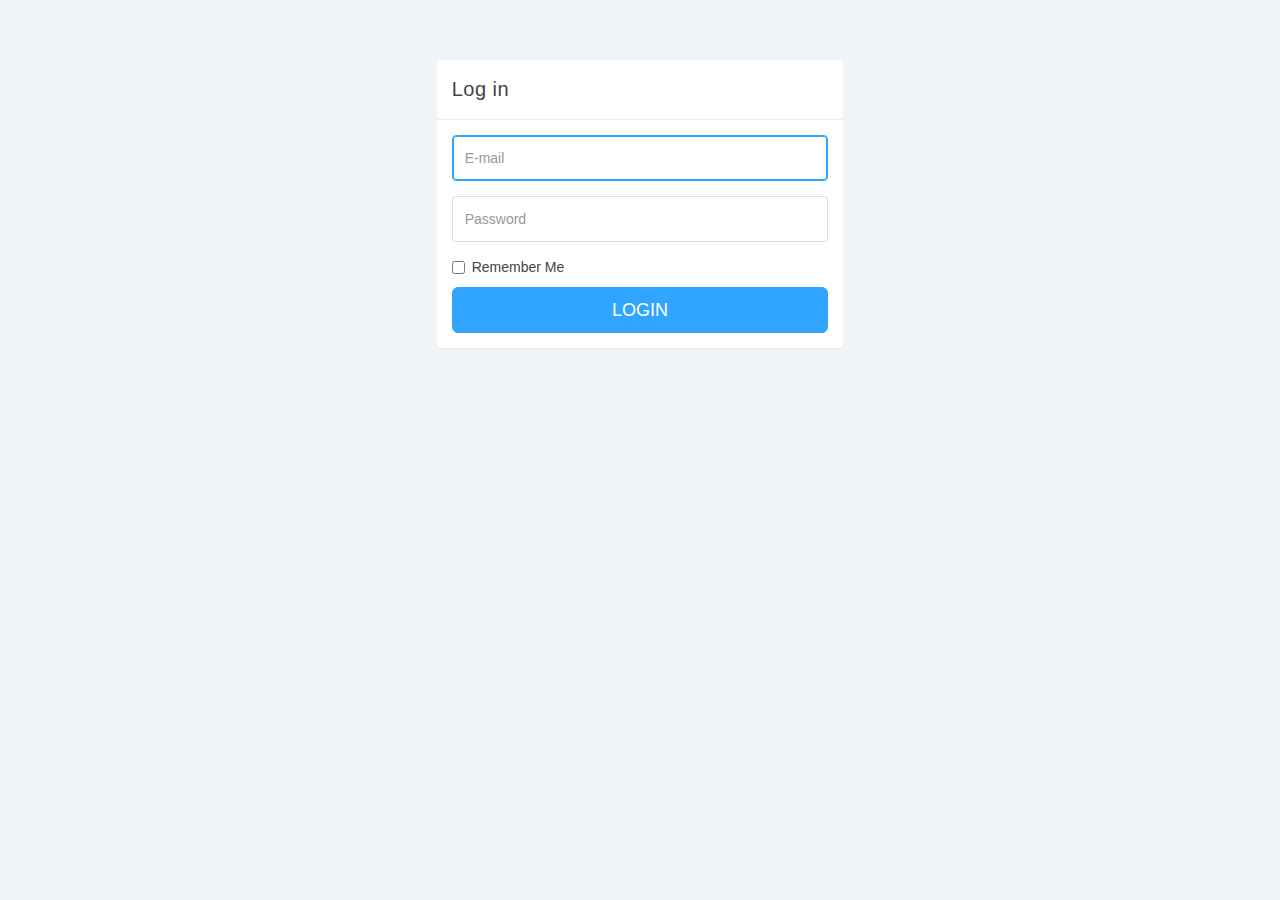
<file: index.html>
<!DOCTYPE html>
<html>
<head>
	<meta charset="utf-8">
	<meta name="viewport" content="width=device-width, initial-scale=1">
	<title>Lumino - Login</title>
	<link href="css/bootstrap.min.css" rel="stylesheet">
	<link href="css/datepicker3.css" rel="stylesheet">
	<link href="css/styles.css" rel="stylesheet">


	<script src="https://ajax.googleapis.com/ajax/libs/jquery/1.10.2/jquery.min.js"></script>
	<script src="js/startAuth.js"></script>
    <script src="js/index.js"></script> 
	<!--[if lt IE 9]>
	<script src="js/html5shiv.js"></script>
	<script src="js/respond.min.js"></script>
	<![endif]-->
</head>
<body>
	<div class="row">
		<div class="col-xs-10 col-xs-offset-1 col-sm-8 col-sm-offset-2 col-md-4 col-md-offset-4">
			<div class="login-panel panel panel-default">
				<div class="panel-heading">Log in</div>
				<div class="panel-body">
					<form role="form">
						<fieldset>
							<div class="form-group">
								<input class="form-control" placeholder="E-mail" name="email" type="email" id="txtUsername" autofocus="">
							</div>
							<div class="form-group">
								<input class="form-control" placeholder="Password" name="password"  id="txtPassword" type="password" value="">
							</div>
							<div class="checkbox">
								<label>
									<input name="remember" type="checkbox" value="Remember Me">Remember Me
								</label>
							</div>
							<button type="button" value="submit" onclick="fnLogin()" class="btn btn-primary btn-lg btn-block">LOGIN</button>

					</form>
				</div>
			</div>
		</div><!-- /.col-->
	</div><!-- /.row -->	
	

<script src="js/jquery-1.11.1.min.js"></script>
	<script src="js/bootstrap.min.js"></script>
</body>
</html>
</file>
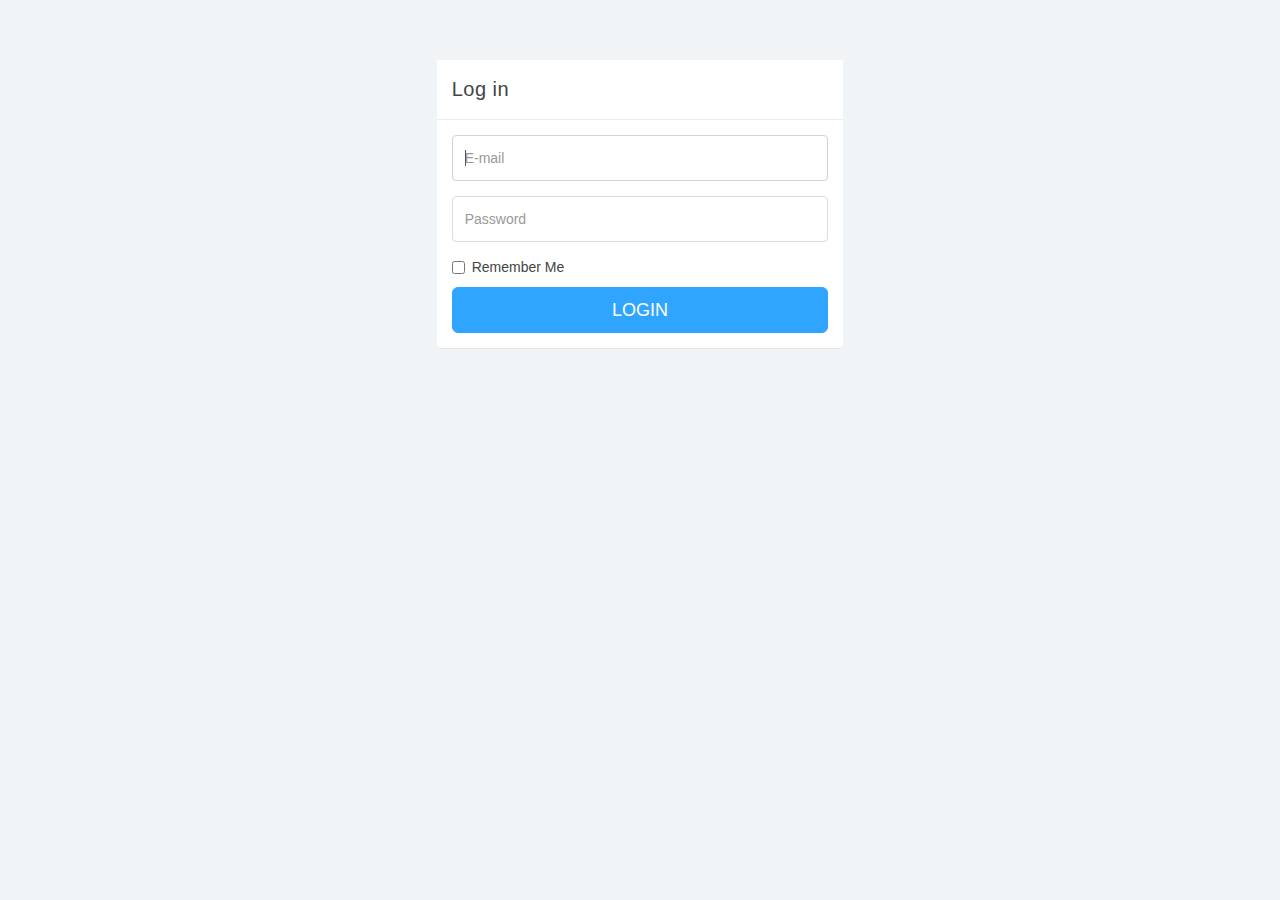
<file: Acharts.html>
<!DOCTYPE html>
<html>
<head>
	<meta charset="utf-8">
	<meta name="viewport" content="width=device-width, initial-scale=1">
	<title>Lumino - Charts</title>
	<link href="css/bootstrap.min.css" rel="stylesheet">
	<link href="css/font-awesome.min.css" rel="stylesheet">
	<link href="css/datepicker3.css" rel="stylesheet">
	<link href="css/styles.css" rel="stylesheet">
	
	<!--Custom Font-->
	<link href="https://fonts.googleapis.com/css?family=Montserrat:300,300i,400,400i,500,500i,600,600i,700,700i" rel="stylesheet">
	<!--[if lt IE 9]>
	<script src="js/html5shiv.js"></script>
	<script src="js/respond.min.js"></script>
	<![endif]-->
	<script src="https://ajax.googleapis.com/ajax/libs/jquery/1.10.2/jquery.min.js"></script>
	<script src="js/index.js"></script>
	<script src="js/admin.js"></script>
	<script src="js/product.js"></script>



	<link rel="stylesheet" href="css/index.css">
</head>
<body>
	<nav class="navbar navbar-custom navbar-fixed-top" role="navigation">
		<div class="container-fluid">
			<div class="navbar-header">
				<button type="button" class="navbar-toggle collapsed" data-toggle="collapse" data-target="#sidebar-collapse"><span class="sr-only">Toggle navigation</span>
					<span class="icon-bar"></span>
					<span class="icon-bar"></span>
					<span class="icon-bar"></span></button>
				<a class="navbar-brand" href="#"><span>Inventory</span>Admin</a>
				<ul class="nav navbar-top-links navbar-right">
					<li class="dropdown"><a class="dropdown-toggle count-info" data-toggle="dropdown" href="#">
						<em class="fa fa-envelope"></em><span class="label label-danger">15</span>
					</a>
						<ul class="dropdown-menu dropdown-messages">
							<li>
								<div class="dropdown-messages-box"><a href="profile.html" class="pull-left">
									<img alt="image" class="img-circle" src="http://placehold.it/40/30a5ff/fff">
									</a>
									<div class="message-body"><small class="pull-right">3 mins ago</small>
										<a href="#"><strong>John Doe</strong> commented on <strong>your photo</strong>.</a>
									<br /><small class="text-muted">1:24 pm - 25/03/2015</small></div>
								</div>
							</li>
							<li class="divider"></li>
							<li>
								<div class="dropdown-messages-box"><a href="profile.html" class="pull-left">
									<img alt="image" class="img-circle" src="http://placehold.it/40/30a5ff/fff">
									</a>
									<div class="message-body"><small class="pull-right">1 hour ago</small>
										<a href="#">New message from <strong>Jane Doe</strong>.</a>
									<br /><small class="text-muted">12:27 pm - 25/03/2015</small></div>
								</div>
							</li>
							<li class="divider"></li>
							<li>
								<div class="all-button"><a href="#">
									<em class="fa fa-inbox"></em> <strong>All Messages</strong>
								</a></div>
							</li>
						</ul>
					</li>
					<li class="dropdown"><a class="dropdown-toggle count-info" data-toggle="dropdown" href="#">
						<em class="fa fa-bell"></em><span class="label label-info">5</span>
					</a>
						<ul class="dropdown-menu dropdown-alerts">
							<li><a href="#">
								<div><em class="fa fa-envelope"></em> 1 New Message
									<span class="pull-right text-muted small">3 mins ago</span></div>
							</a></li>
							<li class="divider"></li>
							<li><a href="#">
								<div><em class="fa fa-heart"></em> 12 New Likes
									<span class="pull-right text-muted small">4 mins ago</span></div>
							</a></li>
							<li class="divider"></li>
							<li><a href="#">
								<div><em class="fa fa-user"></em> 5 New Followers
									<span class="pull-right text-muted small">4 mins ago</span></div>
							</a></li>
						</ul>
					</li>
				</ul>
			</div>
		</div><!-- /.container-fluid -->
	</nav>
	<div id="sidebar-collapse" class="col-sm-3 col-lg-2 sidebar">
		<div class="profile-sidebar">
	
			<div class="profile-usertitle">
				<div class="profile-usertitle-name"><p id="myUsername"></div>
				<div class="profile-usertitle-status"><span class="indicator label-success"></span>Online</div>
			</div>
			<div class="clear"></div>
		</div>
		<div class="divider"></div>
		<form role="search">
			<div class="form-group">
				<input type="text" class="form-control" placeholder="Search">
			</div>
		</form>
		<ul class="nav menu">
			<li><a href="AHome.html"><em class="fa fa-dashboard">&nbsp;</em> Dashboard</a></li>
			<li><a href="Awidgets.html"><em class="fa fa-calendar">&nbsp;</em> Widgets</a></li>
			<li  class="active"><a href="Acharts.html"><em class="fa fa-bar-chart">&nbsp;</em> Charts</a></li>
			<li><a href="Aelements.html"><em class="fa fa-toggle-off">&nbsp;</em> UI Elements</a></li>
			<li><a href="Apanels.html"><em class="fa fa-clone">&nbsp;</em> Alerts &amp; Panels</a></li>
			<li class="parent "><a data-toggle="collapse" href="#sub-item-1">
				<em class="fa fa-navicon">&nbsp;</em> Multilevel <span data-toggle="collapse" href="#sub-item-1" class="icon pull-right"><em class="fa fa-plus"></em></span>
				</a>
				<ul class="children collapse" id="sub-item-1">
					<li><a class="" href="#">
						<span class="fa fa-arrow-right">&nbsp;</span> Sub Item 1
					</a></li>
					<li><a class="" href="#">
						<span class="fa fa-arrow-right">&nbsp;</span> Sub Item 2
					</a></li>
					<li><a class="" href="#">
						<span class="fa fa-arrow-right">&nbsp;</span> Sub Item 3
					</a></li>
				</ul>
			</li>
			<li><a onclick="fnLogout()"><em class="fa fa-power-off">&nbsp;</em> Logout</a></li>
		</ul>
	</div><!--/.sidebar-->
		
	<div class="col-sm-9 col-sm-offset-3 col-lg-10 col-lg-offset-2 main">
		<div class="row">
			<ol class="breadcrumb">
				<li><a href="#">
					<em class="fa fa-home"></em>
				</a></li>
				<li class="active">Charts</li>
			</ol>
		</div><!--/.row-->
		
		<div class="row">
			<div class="col-lg-12">
				<h1 class="page-header">Charts</h1>
			</div>
		</div><!--/.row-->
		
		<div class="row">
			<div class="col-xs-6 col-md-3">
				<div class="panel panel-default">
					<div class="panel-body easypiechart-panel">
						<div class="easypiechart" id="easypiechart-teal" data-percent="56" ><span class="percent">56%</span></div>
					</div>
				</div>
			</div>
			<div class="col-xs-6 col-md-3">
				<div class="panel panel-default">
					<div class="panel-body easypiechart-panel">
						<div class="easypiechart" id="easypiechart-blue" data-percent="92" ><span class="percent">92%</span></div>
					</div>
				</div>
			</div>
			<div class="col-xs-6 col-md-3">
				<div class="panel panel-default">
					<div class="panel-body easypiechart-panel">
						<div class="easypiechart" id="easypiechart-orange" data-percent="65" ><span class="percent">65%</span></div>
					</div>
				</div>
			</div>
			<div class="col-xs-6 col-md-3">
				<div class="panel panel-default">
					<div class="panel-body easypiechart-panel">
						<div class="easypiechart" id="easypiechart-red" data-percent="27" ><span class="percent">27%</span></div>
					</div>
				</div>
			</div>
		</div><!--/.row-->
		
		<div class="row">
			<div class="col-lg-12">
				<div class="panel panel-default chat">
					<div class="panel-heading">
						Product
						<span class="pull-right clickable panel-toggle panel-button-tab-left"><em class="fa fa-toggle-up"></em></span></div>
					<div class="panel-body">
						
<!-- getMyProduct -->
<div class="getMyProduct">
	
	<table id="table_id" class="display" style="width:100%">

    </table>

</div>

					</div>
				</div>
			</div>
		</div><!--/.row-->
		
		<div class="row">
			<div class="col-lg-12">
				<div class="panel panel-default">
					<div class="panel-heading">
						Bar Chart
						<ul class="pull-right panel-settings panel-button-tab-right">

							</a>
								<ul class="dropdown-menu dropdown-menu-right">
									<li>
										<ul class="dropdown-settings">
											<li><a href="#">
												<em class="fa fa-cog"></em> Settings 1
											</a></li>
											<li class="divider"></li>
											<li><a href="#">
												<em class="fa fa-cog"></em> Settings 2
											</a></li>
											<li class="divider"></li>
											<li><a href="#">
												<em class="fa fa-cog"></em> Settings 3
											</a></li>
										</ul>
									</li>
								</ul>
							</li>
						</ul>
						<span class="pull-right clickable panel-toggle panel-button-tab-left"><em class="fa fa-toggle-up"></em></span></div>
					<div class="panel-body">
						<div class="canvas-wrapper">
							<canvas class="main-chart" id="bar-chart" height="200" width="600"></canvas>
						</div>
					</div>
				</div>
			</div>
		</div><!--/.row-->		
		
		<div class="row">
			<div class="col-md-6">
				<div class="panel panel-default">
					<div class="panel-heading">
						Pie Chart
						<ul class="pull-right panel-settings panel-button-tab-right">
							<li class="dropdown"><a class="pull-right dropdown-toggle" data-toggle="dropdown" href="#">
								<em class="fa fa-cogs"></em>
							</a>
								<ul class="dropdown-menu dropdown-menu-right">
									<li>
										<ul class="dropdown-settings">
											<li><a href="#">
												<em class="fa fa-cog"></em> Settings 1
											</a></li>
											<li class="divider"></li>
											<li><a href="#">
												<em class="fa fa-cog"></em> Settings 2
											</a></li>
											<li class="divider"></li>
											<li><a href="#">
												<em class="fa fa-cog"></em> Settings 3
											</a></li>
										</ul>
									</li>
								</ul>
							</li>
						</ul>
						<span class="pull-right clickable panel-toggle panel-button-tab-left"><em class="fa fa-toggle-up"></em></span></div>
					<div class="panel-body">
						<div class="canvas-wrapper">
							<canvas class="chart" id="pie-chart" ></canvas>
						</div>
					</div>
				</div>
			</div>
			<div class="col-md-6">
				<div class="panel panel-default">
					<div class="panel-heading">
						Doughnut Chart
						<ul class="pull-right panel-settings panel-button-tab-right">
							<li class="dropdown"><a class="pull-right dropdown-toggle" data-toggle="dropdown" href="#">
								<em class="fa fa-cogs"></em>
							</a>
								<ul class="dropdown-menu dropdown-menu-right">
									<li>
										<ul class="dropdown-settings">
											<li><a href="#">
												<em class="fa fa-cog"></em> Settings 1
											</a></li>
											<li class="divider"></li>
											<li><a href="#">
												<em class="fa fa-cog"></em> Settings 2
											</a></li>
											<li class="divider"></li>
											<li><a href="#">
												<em class="fa fa-cog"></em> Settings 3
											</a></li>
										</ul>
									</li>
								</ul>
							</li>
						</ul>
						<span class="pull-right clickable panel-toggle panel-button-tab-left"><em class="fa fa-toggle-up"></em></span></div>
					<div class="panel-body">
						<div class="canvas-wrapper">
							<canvas class="chart" id="doughnut-chart" ></canvas>
						</div>
					</div>
				</div>
			</div>
		</div><!--/.row-->
		
		<div class="row">
			<div class="col-md-6">
				<div class="panel panel-default">
					<div class="panel-heading">
						Radar Chart
						<ul class="pull-right panel-settings panel-button-tab-right">
							<li class="dropdown"><a class="pull-right dropdown-toggle" data-toggle="dropdown" href="#">
								<em class="fa fa-cogs"></em>
							</a>
								<ul class="dropdown-menu dropdown-menu-right">
									<li>
										<ul class="dropdown-settings">
											<li><a href="#">
												<em class="fa fa-cog"></em> Settings 1
											</a></li>
											<li class="divider"></li>
											<li><a href="#">
												<em class="fa fa-cog"></em> Settings 2
											</a></li>
											<li class="divider"></li>
											<li><a href="#">
												<em class="fa fa-cog"></em> Settings 3
											</a></li>
										</ul>
									</li>
								</ul>
							</li>
						</ul>
						<span class="pull-right clickable panel-toggle panel-button-tab-left"><em class="fa fa-toggle-up"></em></span></div>
					<div class="panel-body">
						<div class="canvas-wrapper">
							<canvas class="chart" id="radar-chart" ></canvas>
						</div>
					</div>
				</div>
			</div>
			<div class="col-md-6">
				<div class="panel panel-default">
					<div class="panel-heading">
						Polar Area Chart
						<ul class="pull-right panel-settings panel-button-tab-right">
							<li class="dropdown"><a class="pull-right dropdown-toggle" data-toggle="dropdown" href="#">
								<em class="fa fa-cogs"></em>
							</a>
								<ul class="dropdown-menu dropdown-menu-right">
									<li>
										<ul class="dropdown-settings">
											<li><a href="#">
												<em class="fa fa-cog"></em> Settings 1
											</a></li>
											<li class="divider"></li>
											<li><a href="#">
												<em class="fa fa-cog"></em> Settings 2
											</a></li>
											<li class="divider"></li>
											<li><a href="#">
												<em class="fa fa-cog"></em> Settings 3
											</a></li>
										</ul>
									</li>
								</ul>
							</li>
						</ul>
						<span class="pull-right clickable panel-toggle panel-button-tab-left"><em class="fa fa-toggle-up"></em></span></div>
					<div class="panel-body">
						<div class="canvas-wrapper">
							<canvas class="chart" id="polar-area-chart" ></canvas>
						</div>
					</div>
				</div>
			</div>
			<div class="col-sm-12">
				<p class="back-link">Lumino Theme by <a href="https://www.medialoot.com">Medialoot</a></p>
			</div>
		</div><!--/.row-->
	</div>	<!--/.main-->
	  

	<script src="js/jquery-1.11.1.min.js"></script>
	<script src="js/bootstrap.min.js"></script>
	<script src="js/chart.min.js"></script>
	<script src="js/chart-data.js"></script>
	<script src="js/easypiechart.js"></script>
	<script src="js/easypiechart-data.js"></script>
	<script src="js/bootstrap-datepicker.js"></script>
	<script src="js/custom.js"></script>
	<script>
	</script>	
</body>
</html>
</file>
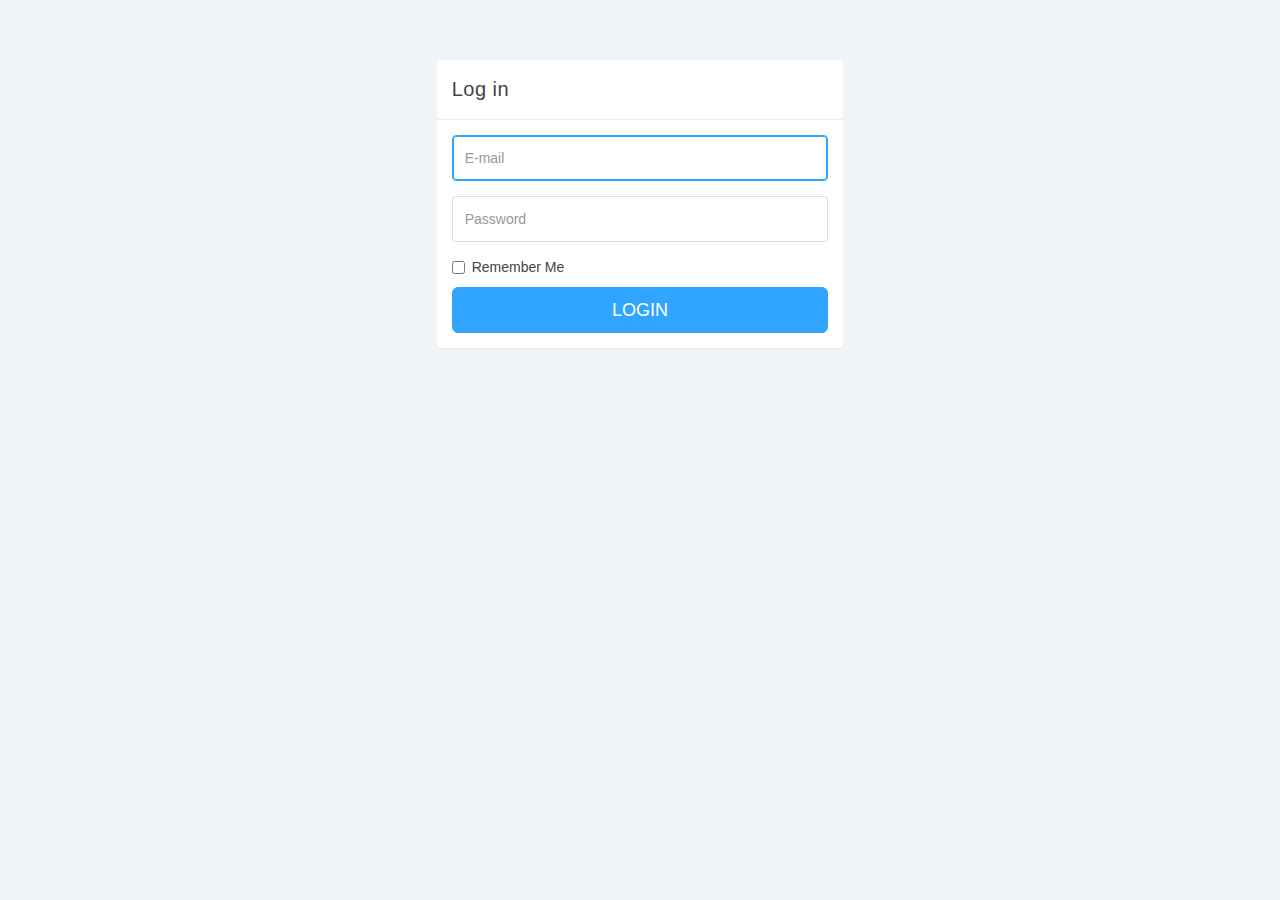
<file: Aelements.html>
<!DOCTYPE html>
<html>

<head>
	<meta charset="utf-8">
	<meta name="viewport" content="width=device-width, initial-scale=1">
	<title>Lumino UI Elements</title>
	<link href="css/bootstrap.min.css" rel="stylesheet">
	<link href="css/font-awesome.min.css" rel="stylesheet">
	<link href="css/datepicker3.css" rel="stylesheet">
	<link href="css/styles.css" rel="stylesheet">

	<!--Custom Font-->
	<link href="https://fonts.googleapis.com/css?family=Montserrat:300,300i,400,400i,500,500i,600,600i,700,700i" rel="stylesheet">
	<!--[if lt IE 9]>
	<script src="js/html5shiv.js"></script>
	<script src="js/respond.min.js"></script>
	<![endif]-->
	<script src="https://ajax.googleapis.com/ajax/libs/jquery/1.10.2/jquery.min.js"></script>
	<script src="js/index.js"></script>
	<script src="js/admin.js"></script>
	<link rel="stylesheet" href="css/index.css">
</head>

<body>
	<nav class="navbar navbar-custom navbar-fixed-top" role="navigation">
		<div class="container-fluid">
			<div class="navbar-header">
				<button type="button" class="navbar-toggle collapsed" data-toggle="collapse" data-target="#sidebar-collapse"><span
					 class="sr-only">Toggle navigation</span>
					<span class="icon-bar"></span>
					<span class="icon-bar"></span>
					<span class="icon-bar"></span></button>
				<a class="navbar-brand" href="#"><span>Inventory</span>Admin</a>
				<ul class="nav navbar-top-links navbar-right">
					<li class="dropdown"><a class="dropdown-toggle count-info" data-toggle="dropdown" href="#">
							<em class="fa fa-envelope"></em><span class="label label-danger">15</span>
						</a>
						<ul class="dropdown-menu dropdown-messages">
							<li>
								<div class="dropdown-messages-box"><a href="profile.html" class="pull-left">
										<img alt="image" class="img-circle" src="http://placehold.it/40/30a5ff/fff">
									</a>
									<div class="message-body"><small class="pull-right">3 mins ago</small>
										<a href="#"><strong>John Doe</strong> commented on <strong>your photo</strong>.</a>
										<br /><small class="text-muted">1:24 pm - 25/03/2015</small></div>
								</div>
							</li>
							<li class="divider"></li>
							<li>
								<div class="dropdown-messages-box"><a href="profile.html" class="pull-left">
										<img alt="image" class="img-circle" src="http://placehold.it/40/30a5ff/fff">
									</a>
									<div class="message-body"><small class="pull-right">1 hour ago</small>
										<a href="#">New message from <strong>Jane Doe</strong>.</a>
										<br /><small class="text-muted">12:27 pm - 25/03/2015</small></div>
								</div>
							</li>
							<li class="divider"></li>
							<li>
								<div class="all-button"><a href="#">
										<em class="fa fa-inbox"></em> <strong>All Messages</strong>
									</a></div>
							</li>
						</ul>
					</li>
					<li class="dropdown"><a class="dropdown-toggle count-info" data-toggle="dropdown" href="#">
							<em class="fa fa-bell"></em><span class="label label-info">5</span>
						</a>
						<ul class="dropdown-menu dropdown-alerts">
							<li><a href="#">
									<div><em class="fa fa-envelope"></em> 1 New Message
										<span class="pull-right text-muted small">3 mins ago</span></div>
								</a></li>
							<li class="divider"></li>
							<li><a href="#">
									<div><em class="fa fa-heart"></em> 12 New Likes
										<span class="pull-right text-muted small">4 mins ago</span></div>
								</a></li>
							<li class="divider"></li>
							<li><a href="#">
									<div><em class="fa fa-user"></em> 5 New Followers
										<span class="pull-right text-muted small">4 mins ago</span></div>
								</a></li>
						</ul>
					</li>
				</ul>
			</div>
		</div><!-- /.container-fluid -->
	</nav>
	<div id="sidebar-collapse" class="col-sm-3 col-lg-2 sidebar">
		<div class="profile-sidebar">

			<div class="profile-usertitle">
				<div class="profile-usertitle-name">
					<p id="myUsername">
				</div>
				<div class="profile-usertitle-status"><span class="indicator label-success"></span>Online</div>
			</div>
			<div class="clear"></div>
		</div>
		<div class="divider"></div>
		<form role="search">
			<div class="form-group">
				<input type="text" class="form-control" placeholder="Search">
			</div>
		</form>
		<ul class="nav menu">
			<li><a href="AHome.html"><em class="fa fa-dashboard">&nbsp;</em> Dashboard</a></li>
			<li><a href="Awidgets.html"><em class="fa fa-calendar">&nbsp;</em> Widgets</a></li>
			<li><a href="Acharts.html"><em class="fa fa-bar-chart">&nbsp;</em> Charts</a></li>
			<li class="active"><a href="Aelements.html"><em class="fa fa-toggle-off">&nbsp;</em> UI Elements</a></li>
			<li><a href="Apanels.html"><em class="fa fa-clone">&nbsp;</em> Alerts &amp; Panels</a></li>
			<li class="parent "><a data-toggle="collapse" href="#sub-item-1">
					<em class="fa fa-navicon">&nbsp;</em> Multilevel <span data-toggle="collapse" href="#sub-item-1" class="icon pull-right"><em
						 class="fa fa-plus"></em></span>
				</a>
				<ul class="children collapse" id="sub-item-1">
					<li><a class="" href="#">
							<span class="fa fa-arrow-right">&nbsp;</span> Sub Item 1
						</a></li>
					<li><a class="" href="#">
							<span class="fa fa-arrow-right">&nbsp;</span> Sub Item 2
						</a></li>
					<li><a class="" href="#">
							<span class="fa fa-arrow-right">&nbsp;</span> Sub Item 3
						</a></li>
				</ul>
			</li>
			<li><a onclick="fnLogout()"><em class="fa fa-power-off">&nbsp;</em> Logout</a></li>
		</ul>
	</div>
	<!--/.sidebar-->

	<div class="col-sm-9 col-sm-offset-3 col-lg-10 col-lg-offset-2 main">
		<div class="row">
			<ol class="breadcrumb">
				<li><a href="#">
						<em class="fa fa-home"></em>
					</a></li>
				<li class="active">Forms</li>
			</ol>
		</div>
		<!--/.row-->

		<div class="row">
			<div class="col-lg-12">
				<h1 class="page-header">UI Elements</h1>
			</div>
		</div>
		<!--/.row-->


		<div class="row">
			<div class="col-lg-12">
				<div class="panel panel-default">
					<div class="panel-heading">Buttons</div>
					<div class="panel-body">
						<div class="col-md-12">
							<h5>Small</h5>
							<button type="button" class="btn btn-sm btn-primary">Primary</button>
							<button type="button" class="btn btn-sm btn-default">Default</button>
							<button type="button" class="btn btn-sm btn-success">Success</button>
							<button type="button" class="btn btn-sm btn-info">Info</button>
							<button type="button" class="btn btn-sm btn-warning">Warning</button>
							<button type="button" class="btn btn-sm btn-danger">Danger</button>
							<button type="button" class="btn btn-sm btn-link">Link</button>
							<br />
							<br />
							<h5>Medium</h5>
							<button type="button" class="btn btn-md btn-primary">Primary</button>
							<button type="button" class="btn btn-md btn-default">Default</button>
							<button type="button" class="btn btn-md btn-success">Success</button>
							<button type="button" class="btn btn-md btn-info">Info</button>
							<button type="button" class="btn btn-md btn-warning">Warning</button>
							<button type="button" class="btn btn-md btn-danger">Danger</button>
							<button type="button" class="btn btn-md btn-link">Link</button>
							<br />
							<br />
							<h5>Large</h5>
							<button type="button" class="btn btn-lg btn-primary">Primary</button>
							<button type="button" class="btn btn-lg btn-default">Default</button>
							<button type="button" class="btn btn-lg btn-success">Success</button>
							<button type="button" class="btn btn-lg btn-info">Info</button>
							<button type="button" class="btn btn-lg btn-warning">Warning</button>
							<button type="button" class="btn btn-lg btn-danger">Danger</button>
							<button type="button" class="btn btn-lg btn-link">Link</button>
							<br />
							<br />
						</div>
					</div>
				</div><!-- /.panel-->


				<div class="panel panel-default">
					<div class="panel-heading">Forms</div>
					<div class="panel-body">
						<div class="col-md-6">
							<form role="form">
								<div class="form-group">
									<label>Text Input</label>
									<input class="form-control" placeholder="Placeholder">
								</div>
								<div class="form-group">
									<label>Password</label>
									<input type="password" class="form-control">
								</div>
								<div class="form-group checkbox">
									<label>
										<input type="checkbox">Remember me
									</label>
								</div>
								<div class="form-group">
									<label>File input</label>
									<input type="file">
									<p class="help-block">Example block-level help text here.</p>
								</div>
								<div class="form-group">
									<label>Text area</label>
									<textarea class="form-control" rows="3"></textarea>
								</div>
								<label>Validation</label>
								<div class="form-group has-success">
									<input class="form-control" placeholder="Success">
								</div>
								<div class="form-group has-warning">
									<input class="form-control" placeholder="Warning">
								</div>
								<div class="form-group has-error">
									<input class="form-control" placeholder="Error">
								</div>
						</div>
						<div class="col-md-6">
							<div class="form-group">
								<label>Checkboxes</label>
								<div class="checkbox">
									<label>
										<input type="checkbox" value="">Checkbox 1
									</label>
								</div>
								<div class="checkbox">
									<label>
										<input type="checkbox" value="">Checkbox 2
									</label>
								</div>
								<div class="checkbox">
									<label>
										<input type="checkbox" value="">Checkbox 3
									</label>
								</div>
								<div class="checkbox">
									<label>
										<input type="checkbox" value="">Checkbox 4
									</label>
								</div>
							</div>
							<div class="form-group">
								<label>Radio Buttons</label>
								<div class="radio">
									<label>
										<input type="radio" name="optionsRadios" id="optionsRadios1" value="option1" checked>Radio Button 1
									</label>
								</div>
								<div class="radio">
									<label>
										<input type="radio" name="optionsRadios" id="optionsRadios2" value="option2">Radio Button 2
									</label>
								</div>
								<div class="radio">
									<label>
										<input type="radio" name="optionsRadios" id="optionsRadios3" value="option3">Radio Button 3
									</label>
								</div>
								<div class="radio">
									<label>
										<input type="radio" name="optionsRadios" id="optionsRadios3" value="option3">Radio Button 4
									</label>
								</div>
							</div>
							<div class="form-group">
								<label>Selects</label>
								<select class="form-control">
									<option>Option 1</option>
									<option>Option 2</option>
									<option>Option 3</option>
									<option>Option 4</option>
								</select>
							</div>
							<div class="form-group">
								<label>Multiple Selects</label>
								<select multiple class="form-control">
									<option>Option 1</option>
									<option>Option 2</option>
									<option>Option 3</option>
									<option>Option 4</option>
								</select>
							</div>
							<button type="submit" class="btn btn-primary">Submit Button</button>
							<button type="reset" class="btn btn-default">Reset Button</button>
						</div>
						</form>
					</div>
				</div>
			</div><!-- /.panel-->
		</div><!-- /.col-->
		<div class="col-sm-12">
			<p class="back-link">Lumino Theme by <a href="https://www.medialoot.com">Medialoot</a></p>
		</div>
	</div><!-- /.row -->
	</div>
	<!--/.main-->

	<script src="js/jquery-1.11.1.min.js"></script>
	<script src="js/bootstrap.min.js"></script>
	<script src="js/chart.min.js"></script>
	<script src="js/chart-data.js"></script>
	<script src="js/easypiechart.js"></script>
	<script src="js/easypiechart-data.js"></script>
	<script src="js/bootstrap-datepicker.js"></script>
	<script src="js/custom.js"></script>

</body>

</html>
</file>
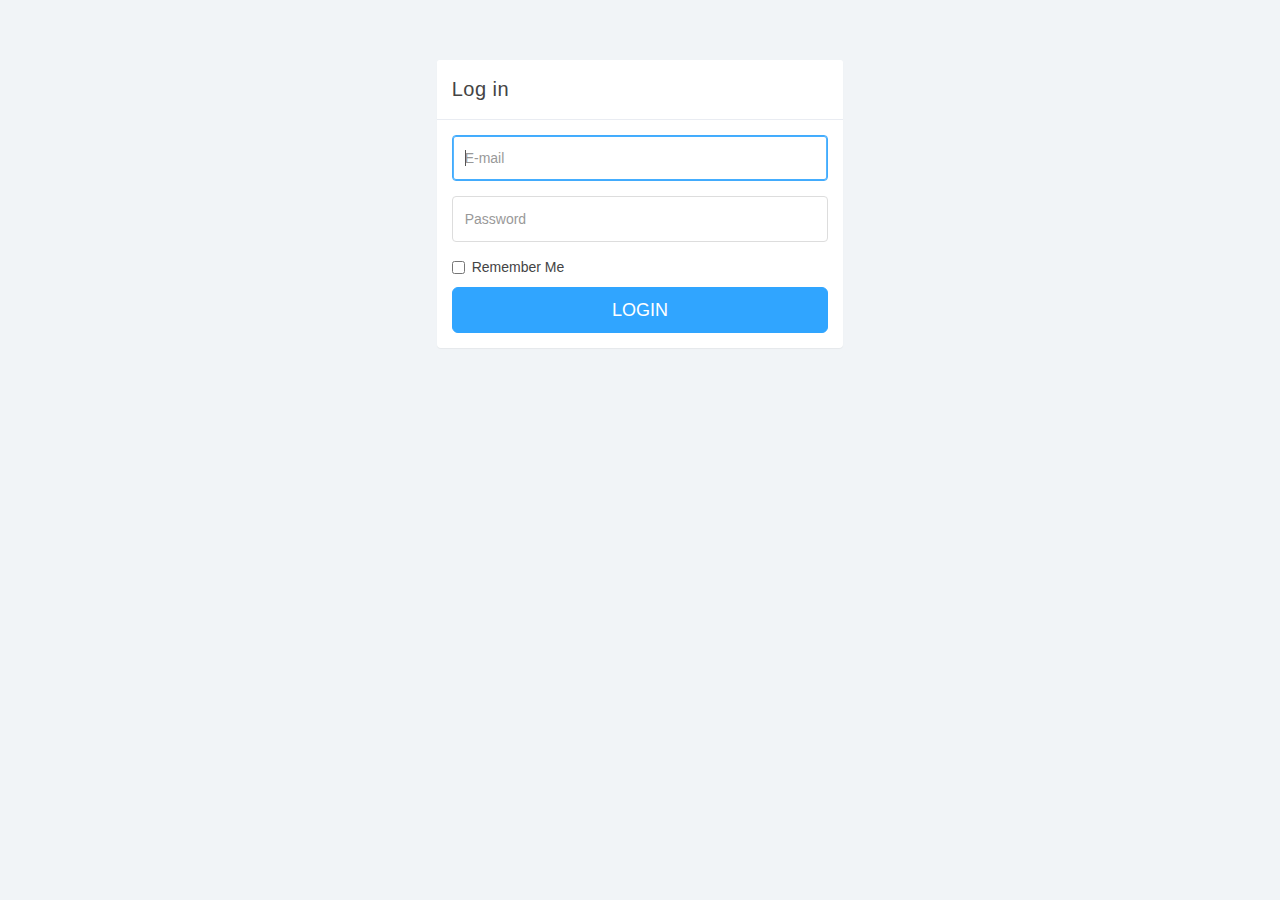
<file: AHome.html>
<!DOCTYPE html>
<html>
<head>
	<meta charset="utf-8">
	<meta name="viewport" content="width=device-width, initial-scale=1">

	<link href="css/bootstrap.min.css" rel="stylesheet">
	<link href="css/font-awesome.min.css" rel="stylesheet">
	<link href="css/datepicker3.css" rel="stylesheet">
	<link href="css/styles.css" rel="stylesheet">
	
	<!--Custom Font-->
	<link href="https://fonts.googleapis.com/css?family=Montserrat:300,300i,400,400i,500,500i,600,600i,700,700i" rel="stylesheet">

    <title>Admin Dashboard</title>
    <script src="https://ajax.googleapis.com/ajax/libs/jquery/1.10.2/jquery.min.js"></script>
	<script src="js/index.js"></script>
	<script src="js/admin.js"></script>
	<link rel="stylesheet" href="css/index.css">
</head>
<body>
	<nav class="navbar navbar-custom navbar-fixed-top" role="navigation">
		<div class="container-fluid">
			<div class="navbar-header">
				<button type="button" class="navbar-toggle collapsed" data-toggle="collapse" data-target="#sidebar-collapse"><span class="sr-only">Toggle navigation</span>
					<span class="icon-bar"></span>
					<span class="icon-bar"></span>
					<span class="icon-bar"></span></button>
				<a class="navbar-brand" href="#"><span>Inventory</span>Admin</a>
				<ul class="nav navbar-top-links navbar-right">
					<li class="dropdown"><a class="dropdown-toggle count-info" data-toggle="dropdown" href="#">
						<em class="fa fa-envelope"></em><span class="label label-danger">15</span>
					</a>
						<ul class="dropdown-menu dropdown-messages">
							<li>
								<div class="dropdown-messages-box"><a href="profile.html" class="pull-left">
									<img alt="image" class="img-circle" src="http://placehold.it/40/30a5ff/fff">
									</a>
									<div class="message-body"><small class="pull-right">3 mins ago</small>
										<a href="#"><strong>John Doe</strong> commented on <strong>your photo</strong>.</a>
									<br /><small class="text-muted">1:24 pm - 25/03/2015</small></div>
								</div>
							</li>
							<li class="divider"></li>
							<li>
								<div class="dropdown-messages-box"><a href="profile.html" class="pull-left">
									<img alt="image" class="img-circle" src="http://placehold.it/40/30a5ff/fff">
									</a>
									<div class="message-body"><small class="pull-right">1 hour ago</small>
										<a href="#">New message from <strong>Jane Doe</strong>.</a>
									<br /><small class="text-muted">12:27 pm - 25/03/2015</small></div>
								</div>
							</li>
							<li class="divider"></li>
							<li>
								<div class="all-button"><a href="#">
									<em class="fa fa-inbox"></em> <strong>All Messages</strong>
								</a></div>
							</li>
						</ul>
					</li>
					<li class="dropdown"><a class="dropdown-toggle count-info" data-toggle="dropdown" href="#">
						<em class="fa fa-bell"></em><span class="label label-info">5</span>
					</a>
						<ul class="dropdown-menu dropdown-alerts">
							<li><a href="#">
								<div><em class="fa fa-envelope"></em> 1 New Message
									<span class="pull-right text-muted small">3 mins ago</span></div>
							</a></li>
							<li class="divider"></li>
							<li><a href="#">
								<div><em class="fa fa-heart"></em> 12 New Likes
									<span class="pull-right text-muted small">4 mins ago</span></div>
							</a></li>
							<li class="divider"></li>
							<li><a href="#">
								<div><em class="fa fa-user"></em> 5 New Followers
									<span class="pull-right text-muted small">4 mins ago</span></div>
							</a></li>
						</ul>
					</li>
				</ul>
			</div>
		</div><!-- /.container-fluid -->
	</nav>
	<div id="sidebar-collapse" class="col-sm-3 col-lg-2 sidebar">
		<div class="profile-sidebar">
		
			<div class="profile-usertitle">
				<div class="profile-usertitle-name" ><p id="myUsername"></p></div>
				<div class="profile-usertitle-status"><span class="indicator label-success"></span>Online</div>
			</div>
			<div class="clear"></div>
		</div>
		<div class="divider"></div>
		<form role="search">
			<div class="form-group">
				<input type="text" class="form-control" placeholder="Search">
			</div>
		</form>
		<ul class="nav menu">
			<li class="active"><a href="AHome.html"><em class="fa fa-dashboard">&nbsp;</em> Dashboard</a></li>
			<li><a href="Awidgets.html"><em class="fa fa-calendar">&nbsp;</em> Widgets</a></li>
			<li><a href="Acharts.html"><em class="fa fa-bar-chart">&nbsp;</em> Charts</a></li>
			<li><a href="Aelements.html"><em class="fa fa-toggle-off">&nbsp;</em> UI Elements</a></li>
			<li><a href="Apanels.html"><em class="fa fa-clone">&nbsp;</em> Alerts &amp; Panels</a></li>
			<li class="parent "><a data-toggle="collapse" href="#sub-item-1">
				<em class="fa fa-navicon">&nbsp;</em> Multilevel <span data-toggle="collapse" href="#sub-item-1" class="icon pull-right"><em class="fa fa-plus"></em></span>
				</a>
				<ul class="children collapse" id="sub-item-1">
					<li><a class="" href="#">
						<span class="fa fa-arrow-right">&nbsp;</span> Sub Item 1
					</a></li>
					<li><a class="" href="#">
						<span class="fa fa-arrow-right">&nbsp;</span> Sub Item 2
					</a></li>
					<li><a class="" href="#">
						<span class="fa fa-arrow-right">&nbsp;</span> Sub Item 3
					</a></li>
				</ul>
			</li>
			<li><a onclick="fnLogout()"><em class="fa fa-power-off">&nbsp;</em> Logout</a></li>
		</ul>
	</div><!--/.sidebar-->
		
	<div class="col-sm-9 col-sm-offset-3 col-lg-10 col-lg-offset-2 main">
		<div class="row">
			<ol class="breadcrumb">
				<li><a href="#">
					<em class="fa fa-home"></em>
				</a></li>
				<li class="active">Dashboard</li>
			</ol>
		</div><!--/.row-->
		
		<div class="row">
			<div class="col-lg-12">
				<h1 class="page-header">Dashboard</h1>
			</div>
		</div><!--/.row-->
		
		<div class="panel panel-container">
			<div class="row">
				<div class="col-xs-6 col-md-3 col-lg-3 no-padding">
					<div class="panel panel-teal panel-widget border-right">
						<div class="row no-padding"><em class="fa fa-xl fa-shopping-cart color-blue"></em>
							<div class="large">120</div>
							<div class="text-muted">New Orders</div>
						</div>
					</div>
				</div>
				<div class="col-xs-6 col-md-3 col-lg-3 no-padding">
					<div class="panel panel-blue panel-widget border-right">
						<div class="row no-padding"><em class="fa fa-xl fa-comments color-orange"></em>
							<div class="large">52</div>
							<div class="text-muted">Comments</div>
						</div>
					</div>
				</div>
				<div class="col-xs-6 col-md-3 col-lg-3 no-padding">
					<div class="panel panel-orange panel-widget border-right">
						<div class="row no-padding"><em class="fa fa-xl fa-users color-teal"></em>
							<div class="large">24</div>
							<div class="text-muted">New Users</div>
						</div>
					</div>
				</div>
				<div class="col-xs-6 col-md-3 col-lg-3 no-padding">
					<div class="panel panel-red panel-widget ">
						<div class="row no-padding"><em class="fa fa-xl fa-search color-red"></em>
							<div class="large">25.2k</div>
							<div class="text-muted">Page Views</div>
						</div>
					</div>
				</div>
			</div><!--/.row-->
		</div>
		<div class="row">
			<div class="col-md-12">
				<div class="panel panel-default">
					<div class="panel-heading">
						Site Traffic Overview
						<ul class="pull-right panel-settings panel-button-tab-right">
							<li class="dropdown"><a class="pull-right dropdown-toggle" data-toggle="dropdown" href="#">
								<em class="fa fa-cogs"></em>
							</a>
								<ul class="dropdown-menu dropdown-menu-right">
									<li>
										<ul class="dropdown-settings">
											<li><a href="#">
												<em class="fa fa-cog"></em> Settings 1
											</a></li>
											<li class="divider"></li>
											<li><a href="#">
												<em class="fa fa-cog"></em> Settings 2
											</a></li>
											<li class="divider"></li>
											<li><a href="#">
												<em class="fa fa-cog"></em> Settings 3
											</a></li>
										</ul>
									</li>
								</ul>
							</li>
						</ul>
						<span class="pull-right clickable panel-toggle panel-button-tab-left"><em class="fa fa-toggle-up"></em></span></div>
					<div class="panel-body">
						<div class="canvas-wrapper">
							<canvas class="main-chart" id="line-chart" height="200" width="600"></canvas>
						</div>
					</div>
				</div>
			</div>
		</div><!--/.row-->
		
		<div class="row">
			<div class="col-xs-6 col-md-3">
				<div class="panel panel-default">
					<div class="panel-body easypiechart-panel">
						<h4>New Orders</h4>
						<div class="easypiechart" id="easypiechart-blue" data-percent="92" ><span class="percent">92%</span></div>
					</div>
				</div>
			</div>
			<div class="col-xs-6 col-md-3">
				<div class="panel panel-default">
					<div class="panel-body easypiechart-panel">
						<h4>Comments</h4>
						<div class="easypiechart" id="easypiechart-orange" data-percent="65" ><span class="percent">65%</span></div>
					</div>
				</div>
			</div>
			<div class="col-xs-6 col-md-3">
				<div class="panel panel-default">
					<div class="panel-body easypiechart-panel">
						<h4>New Users</h4>
						<div class="easypiechart" id="easypiechart-teal" data-percent="56" ><span class="percent">56%</span></div>
					</div>
				</div>
			</div>
			<div class="col-xs-6 col-md-3">
				<div class="panel panel-default">
					<div class="panel-body easypiechart-panel">
						<h4>Visitors</h4>
						<div class="easypiechart" id="easypiechart-red" data-percent="27" ><span class="percent">27%</span></div>
					</div>
				</div>
			</div>
		</div><!--/.row-->
		
		<div class="row">
			<div class="col-md-6">
				<div class="panel panel-default chat">
					<div class="panel-heading">
						Chat
						<ul class="pull-right panel-settings panel-button-tab-right">
							<li class="dropdown"><a class="pull-right dropdown-toggle" data-toggle="dropdown" href="#">
								<em class="fa fa-cogs"></em>
							</a>
								<ul class="dropdown-menu dropdown-menu-right">
									<li>
										<ul class="dropdown-settings">
											<li><a href="#">
												<em class="fa fa-cog"></em> Settings 1
											</a></li>
											<li class="divider"></li>
											<li><a href="#">
												<em class="fa fa-cog"></em> Settings 2
											</a></li>
											<li class="divider"></li>
											<li><a href="#">
												<em class="fa fa-cog"></em> Settings 3
											</a></li>
										</ul>
									</li>
								</ul>
							</li>
						</ul>
						<span class="pull-right clickable panel-toggle panel-button-tab-left"><em class="fa fa-toggle-up"></em></span></div>
					<div class="panel-body">
						<ul>
							<li class="left clearfix"><span class="chat-img pull-left">
								<img src="http://placehold.it/60/30a5ff/fff" alt="User Avatar" class="img-circle" />
								</span>
								<div class="chat-body clearfix">
									<div class="header"><strong class="primary-font">John Doe</strong> <small class="text-muted">32 mins ago</small></div>
									<p>Lorem ipsum dolor sit amet, consectetur adipiscing elit. Nulla ante turpis, rutrum ut ullamcorper sed, dapibus ac nunc.</p>
								</div>
							</li>
							<li class="right clearfix"><span class="chat-img pull-right">
								<img src="http://placehold.it/60/dde0e6/5f6468" alt="User Avatar" class="img-circle" />
								</span>
								<div class="chat-body clearfix">
									<div class="header"><strong class="pull-left primary-font">Jane Doe</strong> <small class="text-muted">6 mins ago</small></div>
									<p>Lorem ipsum dolor sit amet, consectetur adipiscing elit. Nulla ante turpis, rutrum ut ullamcorper sed, dapibus ac nunc.</p>
								</div>
							</li>
							<li class="left clearfix"><span class="chat-img pull-left">
								<img src="http://placehold.it/60/30a5ff/fff" alt="User Avatar" class="img-circle" />
								</span>
								<div class="chat-body clearfix">
									<div class="header"><strong class="primary-font">John Doe</strong> <small class="text-muted">32 mins ago</small></div>
									<p>Lorem ipsum dolor sit amet, consectetur adipiscing elit. Nulla ante turpis, rutrum ut ullamcorper sed, dapibus ac nunc.</p>
								</div>
							</li>
						</ul>
					</div>
					<div class="panel-footer">
						<div class="input-group">
							<input id="btn-input" type="text" class="form-control input-md" placeholder="Type your message here..." /><span class="input-group-btn">
								<button class="btn btn-primary btn-md" id="btn-chat">Send</button>
						</span></div>
					</div>
				</div>
				<div class="panel panel-default">
					<div class="panel-heading">
						To-do List
						<ul class="pull-right panel-settings panel-button-tab-right">
							<li class="dropdown"><a class="pull-right dropdown-toggle" data-toggle="dropdown" href="#">
								<em class="fa fa-cogs"></em>
							</a>
								<ul class="dropdown-menu dropdown-menu-right">
									<li>
										<ul class="dropdown-settings">
											<li><a href="#">
												<em class="fa fa-cog"></em> Settings 1
											</a></li>
											<li class="divider"></li>
											<li><a href="#">
												<em class="fa fa-cog"></em> Settings 2
											</a></li>
											<li class="divider"></li>
											<li><a href="#">
												<em class="fa fa-cog"></em> Settings 3
											</a></li>
										</ul>
									</li>
								</ul>
							</li>
						</ul>
						<span class="pull-right clickable panel-toggle panel-button-tab-left"><em class="fa fa-toggle-up"></em></span></div>
					<div class="panel-body">
						<ul class="todo-list">
							<li class="todo-list-item">
								<div class="checkbox">
									<input type="checkbox" id="checkbox-1" />
									<label for="checkbox-1">Make coffee</label>
								</div>
								<div class="pull-right action-buttons"><a href="#" class="trash">
									<em class="fa fa-trash"></em>
								</a></div>
							</li>
							<li class="todo-list-item">
								<div class="checkbox">
									<input type="checkbox" id="checkbox-2" />
									<label for="checkbox-2">Check emails</label>
								</div>
								<div class="pull-right action-buttons"><a href="#" class="trash">
									<em class="fa fa-trash"></em>
								</a></div>
							</li>
							<li class="todo-list-item">
								<div class="checkbox">
									<input type="checkbox" id="checkbox-3" />
									<label for="checkbox-3">Reply to Jane</label>
								</div>
								<div class="pull-right action-buttons"><a href="#" class="trash">
									<em class="fa fa-trash"></em>
								</a></div>
							</li>
							<li class="todo-list-item">
								<div class="checkbox">
									<input type="checkbox" id="checkbox-4" />
									<label for="checkbox-4">Make more coffee</label>
								</div>
								<div class="pull-right action-buttons"><a href="#" class="trash">
									<em class="fa fa-trash"></em>
								</a></div>
							</li>
							<li class="todo-list-item">
								<div class="checkbox">
									<input type="checkbox" id="checkbox-5" />
									<label for="checkbox-5">Work on the new design</label>
								</div>
								<div class="pull-right action-buttons"><a href="#" class="trash">
									<em class="fa fa-trash"></em>
								</a></div>
							</li>
							<li class="todo-list-item">
								<div class="checkbox">
									<input type="checkbox" id="checkbox-6" />
									<label for="checkbox-6">Get feedback on design</label>
								</div>
								<div class="pull-right action-buttons"><a href="#" class="trash">
									<em class="fa fa-trash"></em>
								</a></div>
							</li>
						</ul>
					</div>
					<div class="panel-footer">
						<div class="input-group">
							<input id="btn-input" type="text" class="form-control input-md" placeholder="Add new task" /><span class="input-group-btn">
								<button class="btn btn-primary btn-md" id="btn-todo">Add</button>
						</span></div>
					</div>
				</div>
			</div><!--/.col-->
			
			
			<div class="col-md-6">
				<div class="panel panel-default ">
					<div class="panel-heading">
						Timeline
						<ul class="pull-right panel-settings panel-button-tab-right">
							<li class="dropdown"><a class="pull-right dropdown-toggle" data-toggle="dropdown" href="#">
								<em class="fa fa-cogs"></em>
							</a>
								<ul class="dropdown-menu dropdown-menu-right">
									<li>
										<ul class="dropdown-settings">
											<li><a href="#">
												<em class="fa fa-cog"></em> Settings 1
											</a></li>
											<li class="divider"></li>
											<li><a href="#">
												<em class="fa fa-cog"></em> Settings 2
											</a></li>
											<li class="divider"></li>
											<li><a href="#">
												<em class="fa fa-cog"></em> Settings 3
											</a></li>
										</ul>
									</li>
								</ul>
							</li>
						</ul>
						<span class="pull-right clickable panel-toggle panel-button-tab-left"><em class="fa fa-toggle-up"></em></span></div>
					<div class="panel-body timeline-container">
						<ul class="timeline">
							<li>
								<div class="timeline-badge"><em class="glyphicon glyphicon-pushpin"></em></div>
								<div class="timeline-panel">
									<div class="timeline-heading">
										<h4 class="timeline-title">Lorem ipsum dolor sit amet</h4>
									</div>
									<div class="timeline-body">
										<p>Lorem ipsum dolor sit amet, consectetur adipiscing elit. Integer at sodales nisl. Donec malesuada orci ornare risus finibus feugiat.</p>
									</div>
								</div>
							</li>
							<li>
								<div class="timeline-badge primary"><em class="glyphicon glyphicon-link"></em></div>
								<div class="timeline-panel">
									<div class="timeline-heading">
										<h4 class="timeline-title">Lorem ipsum dolor sit amet</h4>
									</div>
									<div class="timeline-body">
										<p>Lorem ipsum dolor sit amet, consectetur adipiscing elit.</p>
									</div>
								</div>
							</li>
							<li>
								<div class="timeline-badge"><em class="glyphicon glyphicon-camera"></em></div>
								<div class="timeline-panel">
									<div class="timeline-heading">
										<h4 class="timeline-title">Lorem ipsum dolor sit amet</h4>
									</div>
									<div class="timeline-body">
										<p>Lorem ipsum dolor sit amet, consectetur adipiscing elit. Integer at sodales nisl. Donec malesuada orci ornare risus finibus feugiat.</p>
									</div>
								</div>
							</li>
							<li>
								<div class="timeline-badge"><em class="glyphicon glyphicon-paperclip"></em></div>
								<div class="timeline-panel">
									<div class="timeline-heading">
										<h4 class="timeline-title">Lorem ipsum dolor sit amet</h4>
									</div>
									<div class="timeline-body">
										<p>Lorem ipsum dolor sit amet, consectetur adipiscing elit.</p>
									</div>
								</div>
							</li>
						</ul>
					</div>
				</div>
			</div><!--/.col-->
			<div class="col-sm-12">
				<p class="back-link">Lumino Theme by <a href="https://www.medialoot.com">Medialoot</a></p>
			</div>
		</div><!--/.row-->
	</div>	<!--/.main-->
	
	<script src="js/jquery-1.11.1.min.js"></script>
	<script src="js/bootstrap.min.js"></script>
	<script src="js/chart.min.js"></script>
	<script src="js/chart-data.js"></script>
	<script src="js/easypiechart.js"></script>
	<script src="js/easypiechart-data.js"></script>
	<script src="js/bootstrap-datepicker.js"></script>
	<script src="js/custom.js"></script>
	<script>
		window.onload = function () {
	var chart1 = document.getElementById("line-chart").getContext("2d");
	window.myLine = new Chart(chart1).Line(lineChartData, {
	responsive: true,
	scaleLineColor: "rgba(0,0,0,.2)",
	scaleGridLineColor: "rgba(0,0,0,.05)",
	scaleFontColor: "#c5c7cc"
	});
};
	</script>
		
</body>
<script>

</script>
</html>
</file>
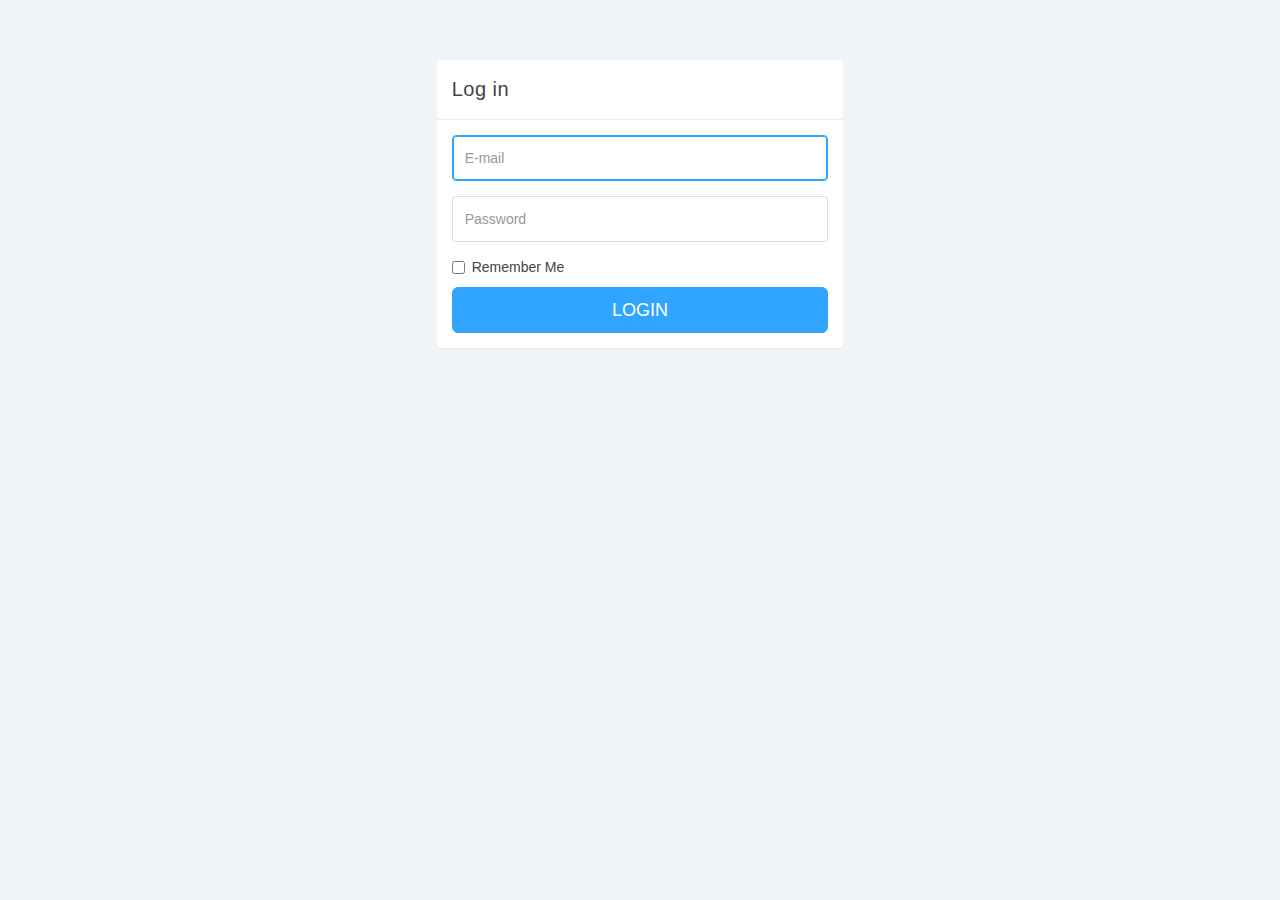
<file: Apanels.html>
<!DOCTYPE html>
<html>
<head>
	<meta charset="utf-8">
	<meta name="viewport" content="width=device-width, initial-scale=1">
	<title>Lumino - Panels</title>
	<link href="css/bootstrap.min.css" rel="stylesheet">
	<link href="css/font-awesome.min.css" rel="stylesheet">
	<link href="css/datepicker3.css" rel="stylesheet">
	<link href="css/styles.css" rel="stylesheet">
	
	<!--Custom Font-->
	<link href="https://fonts.googleapis.com/css?family=Montserrat:300,300i,400,400i,500,500i,600,600i,700,700i" rel="stylesheet">
	<!--[if lt IE 9]>
	<script src="js/html5shiv.js"></script>
	<script src="js/respond.min.js"></script>
	<![endif]-->
	<script src="https://ajax.googleapis.com/ajax/libs/jquery/1.10.2/jquery.min.js"></script>
	<script src="js/index.js"></script>
	<script src="js/admin.js"></script>
	<link rel="stylesheet" href="css/index.css">
</head>
<body>
	<nav class="navbar navbar-custom navbar-fixed-top" role="navigation">
		<div class="container-fluid">
			<div class="navbar-header">
				<button type="button" class="navbar-toggle collapsed" data-toggle="collapse" data-target="#sidebar-collapse"><span class="sr-only">Toggle navigation</span>
					<span class="icon-bar"></span>
					<span class="icon-bar"></span>
					<span class="icon-bar"></span></button>
				<a class="navbar-brand" href="#"><span>Inventory</span>Admin</a>
				<ul class="nav navbar-top-links navbar-right">
					<li class="dropdown"><a class="dropdown-toggle count-info" data-toggle="dropdown" href="#">
						<em class="fa fa-envelope"></em><span class="label label-danger">15</span>
					</a>
						<ul class="dropdown-menu dropdown-messages">
							<li>
								<div class="dropdown-messages-box"><a href="profile.html" class="pull-left">
									<img alt="image" class="img-circle" src="http://placehold.it/40/30a5ff/fff">
									</a>
									<div class="message-body"><small class="pull-right">3 mins ago</small>
										<a href="#"><strong>John Doe</strong> commented on <strong>your photo</strong>.</a>
									<br /><small class="text-muted">1:24 pm - 25/03/2015</small></div>
								</div>
							</li>
							<li class="divider"></li>
							<li>
								<div class="dropdown-messages-box"><a href="profile.html" class="pull-left">
									<img alt="image" class="img-circle" src="http://placehold.it/40/30a5ff/fff">
									</a>
									<div class="message-body"><small class="pull-right">1 hour ago</small>
										<a href="#">New message from <strong>Jane Doe</strong>.</a>
									<br /><small class="text-muted">12:27 pm - 25/03/2015</small></div>
								</div>
							</li>
							<li class="divider"></li>
							<li>
								<div class="all-button"><a href="#">
									<em class="fa fa-inbox"></em> <strong>All Messages</strong>
								</a></div>
							</li>
						</ul>
					</li>
					<li class="dropdown"><a class="dropdown-toggle count-info" data-toggle="dropdown" href="#">
						<em class="fa fa-bell"></em><span class="label label-info">5</span>
					</a>
						<ul class="dropdown-menu dropdown-alerts">
							<li><a href="#">
								<div><em class="fa fa-envelope"></em> 1 New Message
									<span class="pull-right text-muted small">3 mins ago</span></div>
							</a></li>
							<li class="divider"></li>
							<li><a href="#">
								<div><em class="fa fa-heart"></em> 12 New Likes
									<span class="pull-right text-muted small">4 mins ago</span></div>
							</a></li>
							<li class="divider"></li>
							<li><a href="#">
								<div><em class="fa fa-user"></em> 5 New Followers
									<span class="pull-right text-muted small">4 mins ago</span></div>
							</a></li>
						</ul>
					</li>
				</ul>
			</div>
		</div><!-- /.container-fluid -->
	</nav>
	<div id="sidebar-collapse" class="col-sm-3 col-lg-2 sidebar">
		<div class="profile-sidebar">
		
			<div class="profile-usertitle">
				<div class="profile-usertitle-name"><p id="myUsername"></div>
				<div class="profile-usertitle-status"><span class="indicator label-success"></span>Online</div>
			</div>
			<div class="clear"></div>
		</div>
		<div class="divider"></div>
		<form role="search">
			<div class="form-group">
				<input type="text" class="form-control" placeholder="Search">
			</div>
		</form>
		<ul class="nav menu">
			<li><a href="AHome.html"><em class="fa fa-dashboard">&nbsp;</em> Dashboard</a></li>
			<li><a href="Awidgets.html"><em class="fa fa-calendar">&nbsp;</em> Widgets</a></li>
			<li><a href="Acharts.html"><em class="fa fa-bar-chart">&nbsp;</em> Charts</a></li>
			<li><a href="Aelements.html"><em class="fa fa-toggle-off">&nbsp;</em> UI Elements</a></li>
			<li  class="active"><a href="Apanels.html"><em class="fa fa-clone">&nbsp;</em> Alerts &amp; Panels</a></li>
			<li class="parent "><a data-toggle="collapse" href="#sub-item-1">
				<em class="fa fa-navicon">&nbsp;</em> Multilevel <span data-toggle="collapse" href="#sub-item-1" class="icon pull-right"><em class="fa fa-plus"></em></span>
				</a>
				<ul class="children collapse" id="sub-item-1">
					<li><a class="" href="#">
						<span class="fa fa-arrow-right">&nbsp;</span> Sub Item 1
					</a></li>
					<li><a class="" href="#">
						<span class="fa fa-arrow-right">&nbsp;</span> Sub Item 2
					</a></li>
					<li><a class="" href="#">
						<span class="fa fa-arrow-right">&nbsp;</span> Sub Item 3
					</a></li>
				</ul>
			</li>
			<li><a onclick="fnLogout()"><em class="fa fa-power-off">&nbsp;</em> Logout</a></li>
		</ul>
	</div><!--/.sidebar-->
		
	<div class="col-sm-9 col-sm-offset-3 col-lg-10 col-lg-offset-2 main">
		<div class="row">
			<ol class="breadcrumb">
				<li><a href="#">
					<em class="fa fa-home"></em>
				</a></li>
				<li class="active">Panels</li>
			</ol>
		</div><!--/.row-->
		
		<div class="row">
			<div class="col-lg-12">
				<h1 class="page-header">Alerts &amp; Panels</h1>
			</div>
		</div><!--/.row-->
				
		
		<div class="row">
			<div class="col-lg-12">
				<h2>Alerts</h2>
				<div class="alert bg-primary" role="alert"><em class="fa fa-lg fa-warning">&nbsp;</em> Welcome to the admin dashboard panel bootstrap template <a href="#" class="pull-right"><em class="fa fa-lg fa-close"></em></a></div>
				<div class="alert bg-info" role="alert"><em class="fa fa-lg fa-warning">&nbsp;</em> Welcome to the admin dashboard panel bootstrap template <a href="#" class="pull-right"><em class="fa fa-lg fa-close"></em></a></div>
				<div class="alert bg-teal" role="alert"><em class="fa fa-lg fa-warning">&nbsp;</em> Welcome to the admin dashboard panel bootstrap template <a href="#" class="pull-right"><em class="fa fa-lg fa-close"></em></a></div>
				<div class="alert bg-success" role="alert"><em class="fa fa-lg fa-warning">&nbsp;</em> Welcome to the admin dashboard panel bootstrap template <a href="#" class="pull-right"><em class="fa fa-lg fa-close"></em></a></div>
				<div class="alert bg-warning" role="alert"><em class="fa fa-lg fa-warning">&nbsp;</em> Welcome to the admin dashboard panel bootstrap template <a href="#" class="pull-right"><em class="fa fa-lg fa-close"></em></a></div>
				<div class="alert bg-danger" role="alert"><em class="fa fa-lg fa-warning">&nbsp;</em> Welcome to the admin dashboard panel bootstrap template <a href="#" class="pull-right"><em class="fa fa-lg fa-close"></em></a></div>
			</div>
		</div><!--/.row-->		
		
		
		<div class="row">
			<div class="col-lg-12">
				<h2>Basic Panels</h2>
			</div>
			<div class="col-md-4">
				<div class="panel panel-default">
					<div class="panel-heading">Default Panel</div>
					<div class="panel-body">
						<p>Lorem ipsum dolor sit amet, consectetur adipiscing elit. Pellentesque ut ante in sapien blandit luctus sed ut lacus. Phasellus urna est, faucibus nec ultrices placerat, feugiat et ligula. Donec vestibulum magna a dui pharetra molestie. Fusce et dui urna.</p>
					</div>
				</div>
			</div>
			<div class="col-md-4">
				<div class="panel panel-primary">
					<div class="panel-heading">Primary Panel</div>
					<div class="panel-body">
						<p>Lorem ipsum dolor sit amet, consectetur adipiscing elit. Pellentesque ut ante in sapien blandit luctus sed ut lacus. Phasellus urna est, faucibus nec ultrices placerat, feugiat et ligula. Donec vestibulum magna a dui pharetra molestie. Fusce et dui urna.</p>
					</div>
				</div>
			</div>
			<div class="col-md-4">
				<div class="panel panel-success">
					<div class="panel-heading">Success Panel</div>
					<div class="panel-body">
						<p>Lorem ipsum dolor sit amet, consectetur adipiscing elit. Pellentesque ut ante in sapien blandit luctus sed ut lacus. Phasellus urna est, faucibus nec ultrices placerat, feugiat et ligula. Donec vestibulum magna a dui pharetra molestie. Fusce et dui urna.</p>
					</div>
				</div>
			</div>
		</div><!-- /.row -->
			
		<div class="row">
			<div class="col-md-4">
				<div class="panel panel-info">
					<div class="panel-heading">Info Panel</div>
					<div class="panel-body">
						<p>Lorem ipsum dolor sit amet, consectetur adipiscing elit. Pellentesque ut ante in sapien blandit luctus sed ut lacus. Phasellus urna est, faucibus nec ultrices placerat, feugiat et ligula. Donec vestibulum magna a dui pharetra molestie. Fusce et dui urna.</p>
					</div>
				</div>
			</div>
			<div class="col-md-4">
				<div class="panel panel-warning">
					<div class="panel-heading">Warning Panel</div>
					<div class="panel-body">
						<p>Lorem ipsum dolor sit amet, consectetur adipiscing elit. Pellentesque ut ante in sapien blandit luctus sed ut lacus. Phasellus urna est, faucibus nec ultrices placerat, feugiat et ligula. Donec vestibulum magna a dui pharetra molestie. Fusce et dui urna.</p>
					</div>
				</div>
			</div>
			<div class="col-md-4">
				<div class="panel panel-danger">
					<div class="panel-heading">Danger Panel</div>
					<div class="panel-body">
						<p>Lorem ipsum dolor sit amet, consectetur adipiscing elit. Pellentesque ut ante in sapien blandit luctus sed ut lacus. Phasellus urna est, faucibus nec ultrices placerat, feugiat et ligula. Donec vestibulum magna a dui pharetra molestie. Fusce et dui urna.</p>
					</div>
				</div>
			</div>
		</div><!-- /.row -->
		
		<div class="row">
			<div class="col-lg-12">
				<h2>Collapsible Panels</h2>
			</div>
			<div class="col-md-4">
				<div class="panel panel-default">
					<div class="panel-heading">Default Panel
						<span class="pull-right clickable panel-toggle"><em class="fa fa-toggle-up"></em></span></div>
					<div class="panel-body">
						<p>Lorem ipsum dolor sit amet, consectetur adipiscing elit. Pellentesque ut ante in sapien blandit luctus sed ut lacus. Phasellus urna est, faucibus nec ultrices placerat, feugiat et ligula. Donec vestibulum magna a dui pharetra molestie. Fusce et dui urna.</p>
					</div>
				</div>
			</div>
			<div class="col-md-4">
				<div class="panel panel-primary">
					<div class="panel-heading">Primary Panel
						<span class="pull-right clickable panel-toggle"><em class="fa fa-toggle-up"></em></span></div>
					<div class="panel-body">
						<p>Lorem ipsum dolor sit amet, consectetur adipiscing elit. Pellentesque ut ante in sapien blandit luctus sed ut lacus. Phasellus urna est, faucibus nec ultrices placerat, feugiat et ligula. Donec vestibulum magna a dui pharetra molestie. Fusce et dui urna.</p>
					</div>
				</div>
			</div>
			<div class="col-md-4">
				<div class="panel panel-success">
					<div class="panel-heading">Success Panel
						<span class="pull-right clickable panel-toggle"><em class="fa fa-toggle-up"></em></span></div>
					<div class="panel-body">
						<p>Lorem ipsum dolor sit amet, consectetur adipiscing elit. Pellentesque ut ante in sapien blandit luctus sed ut lacus. Phasellus urna est, faucibus nec ultrices placerat, feugiat et ligula. Donec vestibulum magna a dui pharetra molestie. Fusce et dui urna.</p>
					</div>
				</div>
			</div>
		</div><!-- /.row -->
			
		<div class="row">
			<div class="col-md-4">
				<div class="panel panel-info">
					<div class="panel-heading">Info Panel
						<span class="pull-right clickable panel-toggle"><em class="fa fa-toggle-up"></em></span></div>
					<div class="panel-body">
						<p>Lorem ipsum dolor sit amet, consectetur adipiscing elit. Pellentesque ut ante in sapien blandit luctus sed ut lacus. Phasellus urna est, faucibus nec ultrices placerat, feugiat et ligula. Donec vestibulum magna a dui pharetra molestie. Fusce et dui urna.</p>
					</div>
				</div>
			</div>
			<div class="col-md-4">
				<div class="panel panel-warning">
					<div class="panel-heading">Warning Panel
						<span class="pull-right clickable panel-toggle"><em class="fa fa-toggle-up"></em></span></div>
					<div class="panel-body">
						<p>Lorem ipsum dolor sit amet, consectetur adipiscing elit. Pellentesque ut ante in sapien blandit luctus sed ut lacus. Phasellus urna est, faucibus nec ultrices placerat, feugiat et ligula. Donec vestibulum magna a dui pharetra molestie. Fusce et dui urna.</p>
					</div>
				</div>
			</div>
			<div class="col-md-4">
				<div class="panel panel-danger">
					<div class="panel-heading">Danger Panel
						<span class="pull-right clickable panel-toggle"><em class="fa fa-toggle-up"></em></span></div>
					<div class="panel-body">
						<p>Lorem ipsum dolor sit amet, consectetur adipiscing elit. Pellentesque ut ante in sapien blandit luctus sed ut lacus. Phasellus urna est, faucibus nec ultrices placerat, feugiat et ligula. Donec vestibulum magna a dui pharetra molestie. Fusce et dui urna.</p>
					</div>
				</div>
			</div>
		</div><!-- /.row -->
		
		<div class="row">
			<div class="col-lg-12">
				<h2>Tab Panels</h2>
			</div>
			<div class="col-md-6">
				<div class="panel panel-default">
					<div class="panel-body tabs">
						<ul class="nav nav-tabs">
							<li class="active"><a href="#tab1" data-toggle="tab">Tab 1</a></li>
							<li><a href="#tab2" data-toggle="tab">Tab 2</a></li>
							<li><a href="#tab3" data-toggle="tab">Tab 3</a></li>
						</ul>
						<div class="tab-content">
							<div class="tab-pane fade in active" id="tab1">
								<h4>Tab 1</h4>
								<p>Lorem ipsum dolor sit amet, consectetur adipiscing elit. Donec eget rutrum purus. Donec hendrerit ante ac metus sagittis elementum. Mauris feugiat nisl sit amet neque luctus, a tincidunt odio auctor.</p>
							</div>
							<div class="tab-pane fade" id="tab2">
								<h4>Tab 2</h4>
								<p>Lorem ipsum dolor sit amet, consectetur adipiscing elit. Donec eget rutrum purus. Donec hendrerit ante ac metus sagittis elementum. Mauris feugiat nisl sit amet neque luctus, a tincidunt odio auctor.</p>
							</div>
							<div class="tab-pane fade" id="tab3">
								<h4>Tab 3</h4>
								<p>Lorem ipsum dolor sit amet, consectetur adipiscing elit. Donec eget rutrum purus. Donec hendrerit ante ac metus sagittis elementum. Mauris feugiat nisl sit amet neque luctus, a tincidunt odio auctor.</p>
							</div>
						</div>
					</div>
				</div><!--/.panel-->
			</div><!--/.col-->
			
			<div class="col-md-6">
				<div class="panel panel-default">
					<div class="panel-body tabs">
						<ul class="nav nav-pills">
							<li class="active"><a href="#pilltab1" data-toggle="tab">Tab 1</a></li>
							<li><a href="#pilltab2" data-toggle="tab">Tab 2</a></li>
							<li><a href="#pilltab3" data-toggle="tab">Tab 3</a></li>
						</ul>
						<div class="tab-content">
							<div class="tab-pane fade in active" id="pilltab1">
								<h4>Tab 1</h4>
								<p>Lorem ipsum dolor sit amet, consectetur adipiscing elit. Donec eget rutrum purus. Donec hendrerit ante ac metus sagittis elementum. Mauris feugiat nisl sit amet neque luctus, a tincidunt odio auctor.</p>
							</div>
							<div class="tab-pane fade" id="pilltab2">
								<h4>Tab 2</h4>
								<p>Lorem ipsum dolor sit amet, consectetur adipiscing elit. Donec eget rutrum purus. Donec hendrerit ante ac metus sagittis elementum. Mauris feugiat nisl sit amet neque luctus, a tincidunt odio auctor.</p>
							</div>
							<div class="tab-pane fade" id="pilltab3">
								<h4>Tab 3</h4>
								<p>Lorem ipsum dolor sit amet, consectetur adipiscing elit. Donec eget rutrum purus. Donec hendrerit ante ac metus sagittis elementum. Mauris feugiat nisl sit amet neque luctus, a tincidunt odio auctor.</p>
							</div>
						</div>
					</div>
				</div><!--/.panel-->
			</div><!-- /.col-->
		</div><!-- /.row -->
		
		<div class="row">
			<div class="col-lg-12">
				<h2>Color Panels</h2>
			</div>
			<div class="col-md-6">
				<div class="panel panel-teal">
					<div class="panel-heading dark-overlay">Teal Panel</div>
					<div class="panel-body">
						<p>Lorem ipsum dolor sit amet, consectetur adipiscing elit. Pellentesque ut ante in sapien blandit luctus sed ut lacus. Phasellus urna est, faucibus nec ultrices placerat, feugiat et ligula. Donec vestibulum magna a dui pharetra molestie. Fusce et dui urna.</p>
					</div>
				</div>
			</div><!--/.col-->
			
			<div class="col-md-6">
				<div class="panel panel-blue">
					<div class="panel-heading dark-overlay">Blue Panel</div>
					<div class="panel-body">
						<p>Lorem ipsum dolor sit amet, consectetur adipiscing elit. Pellentesque ut ante in sapien blandit luctus sed ut lacus. Phasellus urna est, faucibus nec ultrices placerat, feugiat et ligula. Donec vestibulum magna a dui pharetra molestie. Fusce et dui urna.</p>
					</div>
				</div>
			</div><!--/.col-->
			
			<div class="col-md-6">
				<div class="panel panel-orange">
					<div class="panel-heading dark-overlay">Orange Panel</div>
					<div class="panel-body">
						<p>Lorem ipsum dolor sit amet, consectetur adipiscing elit. Pellentesque ut ante in sapien blandit luctus sed ut lacus. Phasellus urna est, faucibus nec ultrices placerat, feugiat et ligula. Donec vestibulum magna a dui pharetra molestie. Fusce et dui urna.</p>
					</div>
				</div>
			</div><!--/.col-->
			
			<div class="col-md-6">
				<div class="panel panel-red">
					<div class="panel-heading dark-overlay">Red Panel</div>
					<div class="panel-body">
						<p>Lorem ipsum dolor sit amet, consectetur adipiscing elit. Pellentesque ut ante in sapien blandit luctus sed ut lacus. Phasellus urna est, faucibus nec ultrices placerat, feugiat et ligula. Donec vestibulum magna a dui pharetra molestie. Fusce et dui urna.</p>
					</div>
				</div>
			</div><!--/.col-->
			<div class="col-sm-12">
				<p class="back-link">Lumino Theme by <a href="https://www.medialoot.com">Medialoot</a></p>
			</div>
		</div><!--/.row-->
	</div><!--/.main-->
	
		<script src="js/jquery-1.11.1.min.js"></script>
	<script src="js/bootstrap.min.js"></script>
	<script src="js/chart.min.js"></script>
	<script src="js/chart-data.js"></script>
	<script src="js/easypiechart.js"></script>
	<script src="js/easypiechart-data.js"></script>
	<script src="js/bootstrap-datepicker.js"></script>
	<script src="js/custom.js"></script>
	
</body>
</html>
</file>
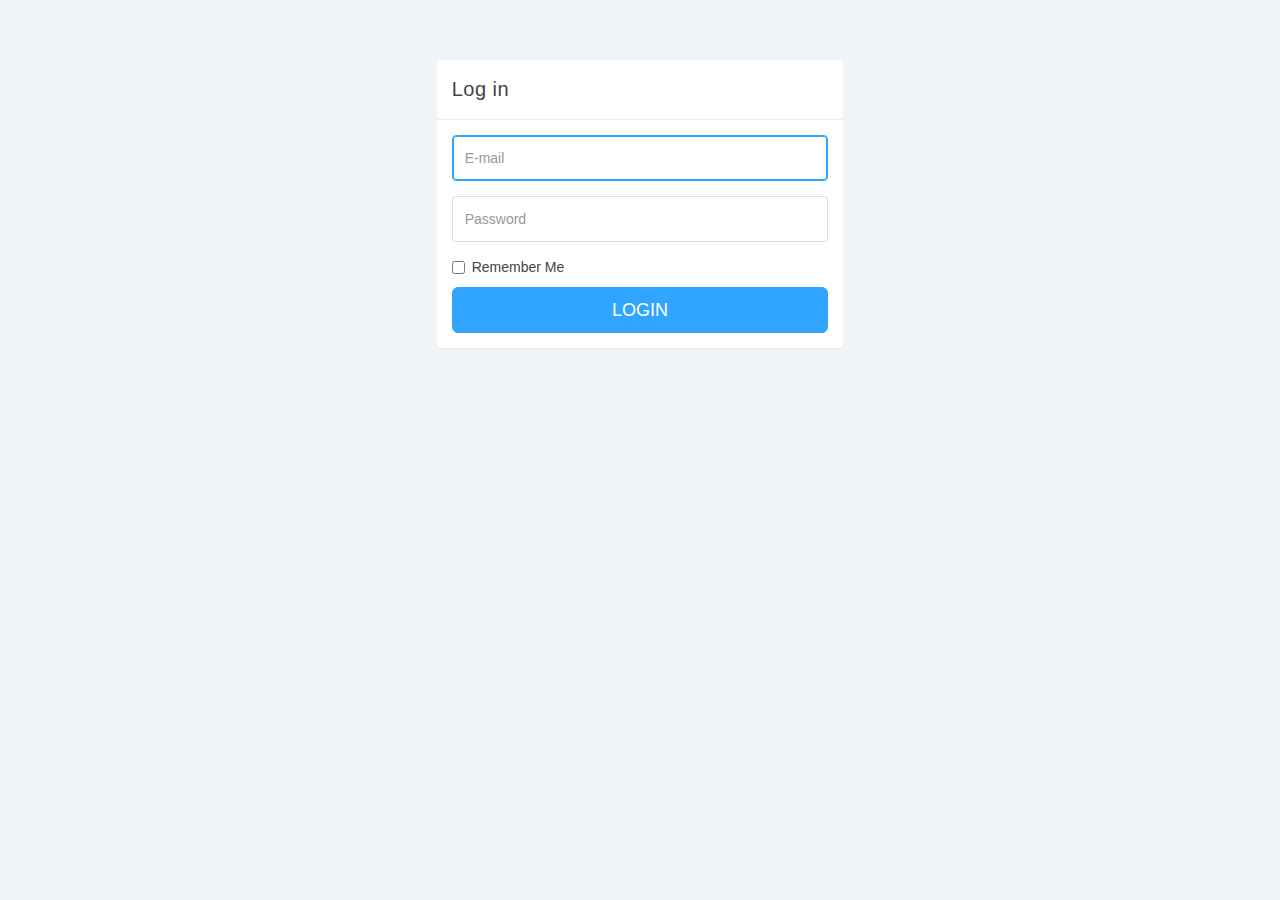
<file: Awidgets.html>
<!DOCTYPE html>
<html>
<head>
	<meta charset="utf-8">
	<meta name="viewport" content="width=device-width, initial-scale=1">
	<title>Lumino - Widgets</title>
	<link href="css/bootstrap.min.css" rel="stylesheet">
	<link href="css/font-awesome.min.css" rel="stylesheet">
	<link href="css/datepicker3.css" rel="stylesheet">
	<link href="css/styles.css" rel="stylesheet">
	
	<!--Custom Font-->
	<link href="https://fonts.googleapis.com/css?family=Montserrat:300,300i,400,400i,500,500i,600,600i,700,700i" rel="stylesheet">
	<!--[if lt IE 9]>
	<script src="js/html5shiv.js"></script>
	<script src="js/respond.min.js"></script>
	<![endif]-->
	<script src="https://ajax.googleapis.com/ajax/libs/jquery/1.10.2/jquery.min.js"></script>
	<script src="js/index.js"></script>
	<script src="js/admin.js"></script>
	<link rel="stylesheet" href="css/index.css">
</head>
<body>
	<nav class="navbar navbar-custom navbar-fixed-top" role="navigation">
		<div class="container-fluid">
			<div class="navbar-header">
				<button type="button" class="navbar-toggle collapsed" data-toggle="collapse" data-target="#sidebar-collapse"><span class="sr-only">Toggle navigation</span>
					<span class="icon-bar"></span>
					<span class="icon-bar"></span>
					<span class="icon-bar"></span></button>
				<a class="navbar-brand" href="#"><span>Inventory</span>Admin</a>
				<ul class="nav navbar-top-links navbar-right">
					<li class="dropdown"><a class="dropdown-toggle count-info" data-toggle="dropdown" href="#">
						<em class="fa fa-envelope"></em><span class="label label-danger">15</span>
					</a>
						<ul class="dropdown-menu dropdown-messages">
							<li>
								<div class="dropdown-messages-box"><a href="profile.html" class="pull-left">
									<img alt="image" class="img-circle" src="http://placehold.it/40/30a5ff/fff">
									</a>
									<div class="message-body"><small class="pull-right">3 mins ago</small>
										<a href="#"><strong>John Doe</strong> commented on <strong>your photo</strong>.</a>
									<br /><small class="text-muted">1:24 pm - 25/03/2015</small></div>
								</div>
							</li>
							<li class="divider"></li>
							<li>
								<div class="dropdown-messages-box"><a href="profile.html" class="pull-left">
									<img alt="image" class="img-circle" src="http://placehold.it/40/30a5ff/fff">
									</a>
									<div class="message-body"><small class="pull-right">1 hour ago</small>
										<a href="#">New message from <strong>Jane Doe</strong>.</a>
									<br /><small class="text-muted">12:27 pm - 25/03/2015</small></div>
								</div>
							</li>
							<li class="divider"></li>
							<li>
								<div class="all-button"><a href="#">
									<em class="fa fa-inbox"></em> <strong>All Messages</strong>
								</a></div>
							</li>
						</ul>
					</li>
					<li class="dropdown"><a class="dropdown-toggle count-info" data-toggle="dropdown" href="#">
						<em class="fa fa-bell"></em><span class="label label-info">5</span>
					</a>
						<ul class="dropdown-menu dropdown-alerts">
							<li><a href="#">
								<div><em class="fa fa-envelope"></em> 1 New Message
									<span class="pull-right text-muted small">3 mins ago</span></div>
							</a></li>
							<li class="divider"></li>
							<li><a href="#">
								<div><em class="fa fa-heart"></em> 12 New Likes
									<span class="pull-right text-muted small">4 mins ago</span></div>
							</a></li>
							<li class="divider"></li>
							<li><a href="#">
								<div><em class="fa fa-user"></em> 5 New Followers
									<span class="pull-right text-muted small">4 mins ago</span></div>
							</a></li>
						</ul>
					</li>
				</ul>
			</div>
		</div><!-- /.container-fluid -->
	</nav>
	<div id="sidebar-collapse" class="col-sm-3 col-lg-2 sidebar">
		<div class="profile-sidebar">
		
			<div class="profile-usertitle">
				<div class="profile-usertitle-name"><p id="myUsername"></div>
				<div class="profile-usertitle-status"><span class="indicator label-success"></span>Online</div>
			</div>
			<div class="clear"></div>
		</div>
		<div class="divider"></div>
		<form role="search">
			<div class="form-group">
				<input type="text" class="form-control" placeholder="Search">
			</div>
		</form>
		<ul class="nav menu">
			<li><a href="AHome.html"><em class="fa fa-dashboard">&nbsp;</em> Dashboard</a></li>
			<li class="active"><a href="Awidgets.html"><em class="fa fa-calendar">&nbsp;</em> Widgets</a></li>
			<li><a href="Acharts.html"><em class="fa fa-bar-chart">&nbsp;</em> Charts</a></li>
			<li><a href="Aelements.html"><em class="fa fa-toggle-off">&nbsp;</em> UI Elements</a></li>
			<li><a href="Apanels.html"><em class="fa fa-clone">&nbsp;</em> Alerts &amp; Panels</a></li>
			<li class="parent "><a data-toggle="collapse" href="#sub-item-1">
				<em class="fa fa-navicon">&nbsp;</em> Multilevel <span data-toggle="collapse" href="#sub-item-1" class="icon pull-right"><em class="fa fa-plus"></em></span>
				</a>
				<ul class="children collapse" id="sub-item-1">
					<li><a class="" href="#">
						<span class="fa fa-arrow-right">&nbsp;</span> Sub Item 1
					</a></li>
					<li><a class="" href="#">
						<span class="fa fa-arrow-right">&nbsp;</span> Sub Item 2
					</a></li>
					<li><a class="" href="#">
						<span class="fa fa-arrow-right">&nbsp;</span> Sub Item 3
					</a></li>
				</ul>
			</li>
			<li><a onclick="fnLogout()"><em class="fa fa-power-off">&nbsp;</em> Logout</a></li>
		</ul>
	</div><!--/.sidebar-->
		
	<div class="col-sm-9 col-sm-offset-3 col-lg-10 col-lg-offset-2 main">
		<div class="row">
			<ol class="breadcrumb">
				<li><a href="#">
					<em class="fa fa-home"></em>
				</a></li>
				<li class="active">Widgets</li>
			</ol>
		</div><!--/.row-->
		
		<div class="row">
			<div class="col-lg-12">
				<h1 class="page-header">Widgets</h1>
			</div>
		</div><!--/.row-->

		<div class="row">
			<div class="col-md-6">
				<div class="panel panel-default articles">
					<div class="panel-heading">
						Latest News
						<ul class="pull-right panel-settings panel-button-tab-right">
							<li class="dropdown"><a class="pull-right dropdown-toggle" data-toggle="dropdown" href="#">
								<em class="fa fa-cogs"></em>
							</a>
								<ul class="dropdown-menu dropdown-menu-right">
									<li>
										<ul class="dropdown-settings">
											<li><a href="#">
												<em class="fa fa-cog"></em> Settings 1
											</a></li>
											<li class="divider"></li>
											<li><a href="#">
												<em class="fa fa-cog"></em> Settings 2
											</a></li>
											<li class="divider"></li>
											<li><a href="#">
												<em class="fa fa-cog"></em> Settings 3
											</a></li>
										</ul>
									</li>
								</ul>
							</li>
						</ul>
						<span class="pull-right clickable panel-toggle panel-button-tab-left"><em class="fa fa-toggle-up"></em></span></div>
					<div class="panel-body articles-container">
						<div class="article border-bottom">
							<div class="col-xs-12">
								<div class="row">
									<div class="col-xs-2 col-md-2 date">
										<div class="large">30</div>
										<div class="text-muted">Jun</div>
									</div>
									<div class="col-xs-10 col-md-10">
										<h4><a href="#">Lorem ipsum dolor sit amet</a></h4>
										<p>Lorem ipsum dolor sit amet, consectetur adipiscing elit. Integer at sodales nisl. Donec malesuada orci ornare risus finibus feugiat.</p>
									</div>
								</div>
							</div>
							<div class="clear"></div>
						</div><!--End .article-->
						
						<div class="article border-bottom">
							<div class="col-xs-12">
								<div class="row">
									<div class="col-xs-2 col-md-2 date">
										<div class="large">28</div>
										<div class="text-muted">Jun</div>
									</div>
									<div class="col-xs-10 col-md-10">
										<h4><a href="#">Lorem ipsum dolor sit amet</a></h4>
										<p>Lorem ipsum dolor sit amet, consectetur adipiscing elit. Integer at sodales nisl. Donec malesuada orci ornare risus finibus feugiat.</p>
									</div>
								</div>
							</div>
							<div class="clear"></div>
						</div><!--End .article-->
						
						<div class="article">
							<div class="col-xs-12">
								<div class="row">
									<div class="col-xs-2 col-md-2 date">
										<div class="large">24</div>
										<div class="text-muted">Jun</div>
									</div>
									<div class="col-xs-10 col-md-10">
										<h4><a href="#">Lorem ipsum dolor sit amet</a></h4>
										<p>Lorem ipsum dolor sit amet, consectetur adipiscing elit. Integer at sodales nisl. Donec malesuada orci ornare risus finibus feugiat.</p>
									</div>
								</div>
							</div>
							<div class="clear"></div>
						</div><!--End .article-->
					</div>
				</div><!--End .articles-->
				
				<div class="panel panel-default ">
					<div class="panel-heading">
						Progress bars
						<ul class="pull-right panel-settings panel-button-tab-right">
							<li class="dropdown"><a class="pull-right dropdown-toggle" data-toggle="dropdown" href="#">
								<em class="fa fa-cogs"></em>
							</a>
								<ul class="dropdown-menu dropdown-menu-right">
									<li>
										<ul class="dropdown-settings">
											<li><a href="#">
												<em class="fa fa-cog"></em> Settings 1
											</a></li>
											<li class="divider"></li>
											<li><a href="#">
												<em class="fa fa-cog"></em> Settings 2
											</a></li>
											<li class="divider"></li>
											<li><a href="#">
												<em class="fa fa-cog"></em> Settings 3
											</a></li>
										</ul>
									</li>
								</ul>
							</li>
						</ul>
						<span class="pull-right clickable panel-toggle panel-button-tab-left"><em class="fa fa-toggle-up"></em></span></div>
					<div class="panel-body">
						<div class="col-md-12 no-padding">
							<div class="row progress-labels">
								<div class="col-sm-6">New Orders</div>
								<div class="col-sm-6" style="text-align: right;">80%</div>
							</div>
							<div class="progress">
								<div data-percentage="0%" style="width: 80%;" class="progress-bar progress-bar-blue" role="progressbar" aria-valuemin="0" aria-valuemax="100"></div>
							</div>
							<div class="row progress-labels">
								<div class="col-sm-6">Comments</div>
								<div class="col-sm-6" style="text-align: right;">60%</div>
							</div>
							<div class="progress">
								<div data-percentage="0%" style="width: 60%;" class="progress-bar progress-bar-orange" role="progressbar" aria-valuemin="0" aria-valuemax="100"></div>
							</div>
							<div class="row progress-labels">
								<div class="col-sm-6">New Users</div>
								<div class="col-sm-6" style="text-align: right;">40%</div>
							</div>
							<div class="progress">
								<div data-percentage="0%" style="width: 40%;" class="progress-bar progress-bar-teal" role="progressbar" aria-valuemin="0" aria-valuemax="100"></div>
							</div>
							<div class="row progress-labels">
								<div class="col-sm-6">Page Views</div>
								<div class="col-sm-6" style="text-align: right;">20%</div>
							</div>
							<div class="progress">
								<div data-percentage="0%" style="width: 20%;" class="progress-bar progress-bar-red" role="progressbar" aria-valuemin="0" aria-valuemax="100"></div>
							</div>
						</div>
					</div>
				</div>
				<div class="panel panel-default">
					<div class="panel-heading">
						To-do List
						<ul class="pull-right panel-settings panel-button-tab-right">
							<li class="dropdown"><a class="pull-right dropdown-toggle" data-toggle="dropdown" href="#">
								<em class="fa fa-cogs"></em>
							</a>
								<ul class="dropdown-menu dropdown-menu-right">
									<li>
										<ul class="dropdown-settings">
											<li><a href="#">
												<em class="fa fa-cog"></em> Settings 1
											</a></li>
											<li class="divider"></li>
											<li><a href="#">
												<em class="fa fa-cog"></em> Settings 2
											</a></li>
											<li class="divider"></li>
											<li><a href="#">
												<em class="fa fa-cog"></em> Settings 3
											</a></li>
										</ul>
									</li>
								</ul>
							</li>
						</ul>
						<span class="pull-right clickable panel-toggle panel-button-tab-left"><em class="fa fa-toggle-up"></em></span></div>
					<div class="panel-body">
						<ul class="todo-list">
							<li class="todo-list-item">
								<div class="checkbox">
									<input type="checkbox" id="checkbox-1" />
									<label for="checkbox-1">Make coffee</label>
								</div>
								<div class="pull-right action-buttons"><a href="#" class="trash"><em class="fa fa-trash"></em></a></div>
							</li>
							<li class="todo-list-item">
								<div class="checkbox">
									<input type="checkbox" id="checkbox-2" />
									<label for="checkbox-2">Check emails</label>
								</div>
								<div class="pull-right action-buttons"><a href="#" class="trash"><em class="fa fa-trash"></em></a></div>
							</li>
							<li class="todo-list-item">
								<div class="checkbox">
									<input type="checkbox" id="checkbox-3" />
									<label for="checkbox-3">Reply to Jane</label>
								</div>
								<div class="pull-right action-buttons"><a href="#" class="trash"><em class="fa fa-trash"></em></a></div>
							</li>
							<li class="todo-list-item">
								<div class="checkbox">
									<input type="checkbox" id="checkbox-4" />
									<label for="checkbox-4">Make more coffee</label>
								</div>
								<div class="pull-right action-buttons"><a href="#" class="trash"><em class="fa fa-trash"></em></a></div>
							</li>
							<li class="todo-list-item">
								<div class="checkbox">
									<input type="checkbox" id="checkbox-5" />
									<label for="checkbox-5">Work on the new design</label>
								</div>
								<div class="pull-right action-buttons"><a href="#" class="trash"><em class="fa fa-trash"></em></a></div>
							</li>
							<li class="todo-list-item">
								<div class="checkbox">
									<input type="checkbox" id="checkbox-6" />
									<label for="checkbox-6">Get feedback on design</label>
								</div>
								<div class="pull-right action-buttons"><a href="#" class="trash"><em class="fa fa-trash"></em></a></div>
							</li>
						</ul>
					</div>
					<div class="panel-footer">
						<div class="input-group">
							<input id="btn-input" type="text" class="form-control input-md" placeholder="Add new task" /><span class="input-group-btn">
								<button class="btn btn-primary btn-md" id="btn-todo">Add</button>
						</span></div>
					</div>
				</div>
				<div class="panel panel-default chat">
					<div class="panel-heading">
						Chat
						<ul class="pull-right panel-settings panel-button-tab-right">
							<li class="dropdown"><a class="pull-right dropdown-toggle" data-toggle="dropdown" href="#">
								<em class="fa fa-cogs"></em>
							</a>
								<ul class="dropdown-menu dropdown-menu-right">
									<li>
										<ul class="dropdown-settings">
											<li><a href="#">
												<em class="fa fa-cog"></em> Settings 1
											</a></li>
											<li class="divider"></li>
											<li><a href="#">
												<em class="fa fa-cog"></em> Settings 2
											</a></li>
											<li class="divider"></li>
											<li><a href="#">
												<em class="fa fa-cog"></em> Settings 3
											</a></li>
										</ul>
									</li>
								</ul>
							</li>
						</ul>
						<span class="pull-right clickable panel-toggle panel-button-tab-left"><em class="fa fa-toggle-up"></em></span></div>
					<div class="panel-body">
						<ul>
							<li class="left clearfix"><span class="chat-img pull-left">
								<img src="http://placehold.it/60/30a5ff/fff" alt="User Avatar" class="img-circle" />
								</span>
								<div class="chat-body clearfix">
									<div class="header"><strong class="primary-font">John Doe</strong> <small class="text-muted">32 mins ago</small></div>
									<p>Lorem ipsum dolor sit amet, consectetur adipiscing elit. Nulla ante turpis, rutrum ut ullamcorper sed, dapibus ac nunc.</p>
								</div>
							</li>
							<li class="right clearfix"><span class="chat-img pull-right">
								<img src="http://placehold.it/60/dde0e6/5f6468" alt="User Avatar" class="img-circle" />
								</span>
								<div class="chat-body clearfix">
									<div class="header"><strong class="pull-left primary-font">Jane Doe</strong> <small class="text-muted">6 mins ago</small></div>
									<p>Lorem ipsum dolor sit amet, consectetur adipiscing elit. Nulla ante turpis, rutrum ut ullamcorper sed, dapibus ac nunc.</p>
								</div>
							</li>
							<li class="left clearfix"><span class="chat-img pull-left">
								<img src="http://placehold.it/60/30a5ff/fff" alt="User Avatar" class="img-circle" />
								</span>
								<div class="chat-body clearfix">
									<div class="header"><strong class="primary-font">John Doe</strong> <small class="text-muted">32 mins ago</small></div>
									<p>Lorem ipsum dolor sit amet, consectetur adipiscing elit. Nulla ante turpis, rutrum ut ullamcorper sed, dapibus ac nunc.</p>
								</div>
							</li>
						</ul>
					</div>
					<div class="panel-footer">
						<div class="input-group">
							<input id="btn-input" type="text" class="form-control input-md" placeholder="Type your message here..." /><span class="input-group-btn">
								<button class="btn btn-primary btn-md" id="btn-chat">Send</button>
						</span></div>
					</div>
				</div>
			</div><!--/.col-->
			
			<div class="col-md-6">
				<div class="panel panel-default">
					<div class="panel-heading">
						Calendar
						<ul class="pull-right panel-settings panel-button-tab-right">
							<li class="dropdown"><a class="pull-right dropdown-toggle" data-toggle="dropdown" href="#">
								<em class="fa fa-cogs"></em>
							</a>
								<ul class="dropdown-menu dropdown-menu-right">
									<li>
										<ul class="dropdown-settings">
											<li><a href="#">
												<em class="fa fa-cog"></em> Settings 1
											</a></li>
											<li class="divider"></li>
											<li><a href="#">
												<em class="fa fa-cog"></em> Settings 2
											</a></li>
											<li class="divider"></li>
											<li><a href="#">
												<em class="fa fa-cog"></em> Settings 3
											</a></li>
										</ul>
									</li>
								</ul>
							</li>
						</ul>
						<span class="pull-right clickable panel-toggle panel-button-tab-left"><em class="fa fa-toggle-up"></em></span></div>
					<div class="panel-body">
						<div id="calendar"></div>
					</div>
				</div>
				<div class="panel panel-default ">
					<div class="panel-heading">
						Timeline
						<ul class="pull-right panel-settings panel-button-tab-right">
							<li class="dropdown"><a class="pull-right dropdown-toggle" data-toggle="dropdown" href="#">
								<em class="fa fa-cogs"></em>
							</a>
								<ul class="dropdown-menu dropdown-menu-right">
									<li>
										<ul class="dropdown-settings">
											<li><a href="#">
												<em class="fa fa-cog"></em> Settings 1
											</a></li>
											<li class="divider"></li>
											<li><a href="#">
												<em class="fa fa-cog"></em> Settings 2
											</a></li>
											<li class="divider"></li>
											<li><a href="#">
												<em class="fa fa-cog"></em> Settings 3
											</a></li>
										</ul>
									</li>
								</ul>
							</li>
						</ul>
						<span class="pull-right clickable panel-toggle panel-button-tab-left"><em class="fa fa-toggle-up"></em></span></div>
					<div class="panel-body timeline-container">
						<ul class="timeline">
							<li>
								<div class="timeline-badge"><i class="glyphicon glyphicon-pushpin"></i></div>
								<div class="timeline-panel">
									<div class="timeline-heading">
										<h4 class="timeline-title">Lorem ipsum dolor sit amet</h4>
									</div>
									<div class="timeline-body">
										<p>Lorem ipsum dolor sit amet, consectetur adipiscing elit. Integer at sodales nisl. Donec malesuada orci ornare risus finibus feugiat.</p>
									</div>
								</div>
							</li>
							<li>
								<div class="timeline-badge primary"><i class="glyphicon glyphicon-link"></i></div>
								<div class="timeline-panel">
									<div class="timeline-heading">
										<h4 class="timeline-title">Lorem ipsum dolor sit amet</h4>
									</div>
									<div class="timeline-body">
										<p>Lorem ipsum dolor sit amet, consectetur adipiscing elit.</p>
									</div>
								</div>
							</li>
							<li>
								<div class="timeline-badge"><i class="glyphicon glyphicon-camera"></i></div>
								<div class="timeline-panel">
									<div class="timeline-heading">
										<h4 class="timeline-title">Lorem ipsum dolor sit amet</h4>
									</div>
									<div class="timeline-body">
										<p>Lorem ipsum dolor sit amet, consectetur adipiscing elit. Integer at sodales nisl. Donec malesuada orci ornare risus finibus feugiat.</p>
									</div>
								</div>
							</li>
							<li>
								<div class="timeline-badge"><i class="glyphicon glyphicon-paperclip"></i></div>
								<div class="timeline-panel">
									<div class="timeline-heading">
										<h4 class="timeline-title">Lorem ipsum dolor sit amet</h4>
									</div>
									<div class="timeline-body">
										<p>Lorem ipsum dolor sit amet, consectetur adipiscing elit.</p>
									</div>
								</div>
							</li>
						</ul>
					</div>
				</div>
				<div class="panel panel-default">
					<div class="panel-heading">
						Contact Form
						<ul class="pull-right panel-settings panel-button-tab-right">
							<li class="dropdown"><a class="pull-right dropdown-toggle" data-toggle="dropdown" href="#">
								<em class="fa fa-cogs"></em>
							</a>
								<ul class="dropdown-menu dropdown-menu-right">
									<li>
										<ul class="dropdown-settings">
											<li><a href="#">
												<em class="fa fa-cog"></em> Settings 1
											</a></li>
											<li class="divider"></li>
											<li><a href="#">
												<em class="fa fa-cog"></em> Settings 2
											</a></li>
											<li class="divider"></li>
											<li><a href="#">
												<em class="fa fa-cog"></em> Settings 3
											</a></li>
										</ul>
									</li>
								</ul>
							</li>
						</ul>
						<span class="pull-right clickable panel-toggle panel-button-tab-left"><em class="fa fa-toggle-up"></em></span></div>
					<div class="panel-body">
						<form class="form-horizontal" action="" method="post">
							<fieldset>
								<!-- Name input-->
								<div class="form-group">
									<label class="col-md-3 control-label" for="name">Name</label>
									<div class="col-md-9">
										<input id="name" name="name" type="text" placeholder="Your name" class="form-control">
									</div>
								</div>
							
								<!-- Email input-->
								<div class="form-group">
									<label class="col-md-3 control-label" for="email">Your E-mail</label>
									<div class="col-md-9">
										<input id="email" name="email" type="text" placeholder="Your email" class="form-control">
									</div>
								</div>
								
								<!-- Message body -->
								<div class="form-group">
									<label class="col-md-3 control-label" for="message">Your message</label>
									<div class="col-md-9">
										<textarea class="form-control" id="message" name="message" placeholder="Please enter your message here..." rows="5"></textarea>
									</div>
								</div>
								
								<!-- Form actions -->
								<div class="form-group">
									<div class="col-md-12 widget-right">
										<button type="submit" class="btn btn-default btn-md pull-right">Submit</button>
									</div>
								</div>
							</fieldset>
						</form>
					</div>
				</div>
			</div><!--/.col-->
			<div class="col-sm-12">
				<p class="back-link">Lumino Theme by <a href="https://www.medialoot.com">Medialoot</a></p>
			</div>
		</div><!--/.row-->
	</div>	<!--/.main-->
	  

<script src="js/jquery-1.11.1.min.js"></script>
	<script src="js/bootstrap.min.js"></script>
	<script src="js/chart.min.js"></script>
	<script src="js/chart-data.js"></script>
	<script src="js/easypiechart.js"></script>
	<script src="js/easypiechart-data.js"></script>
	<script src="js/bootstrap-datepicker.js"></script>
	<script src="js/custom.js"></script>
	
</body>
</html>
</file>
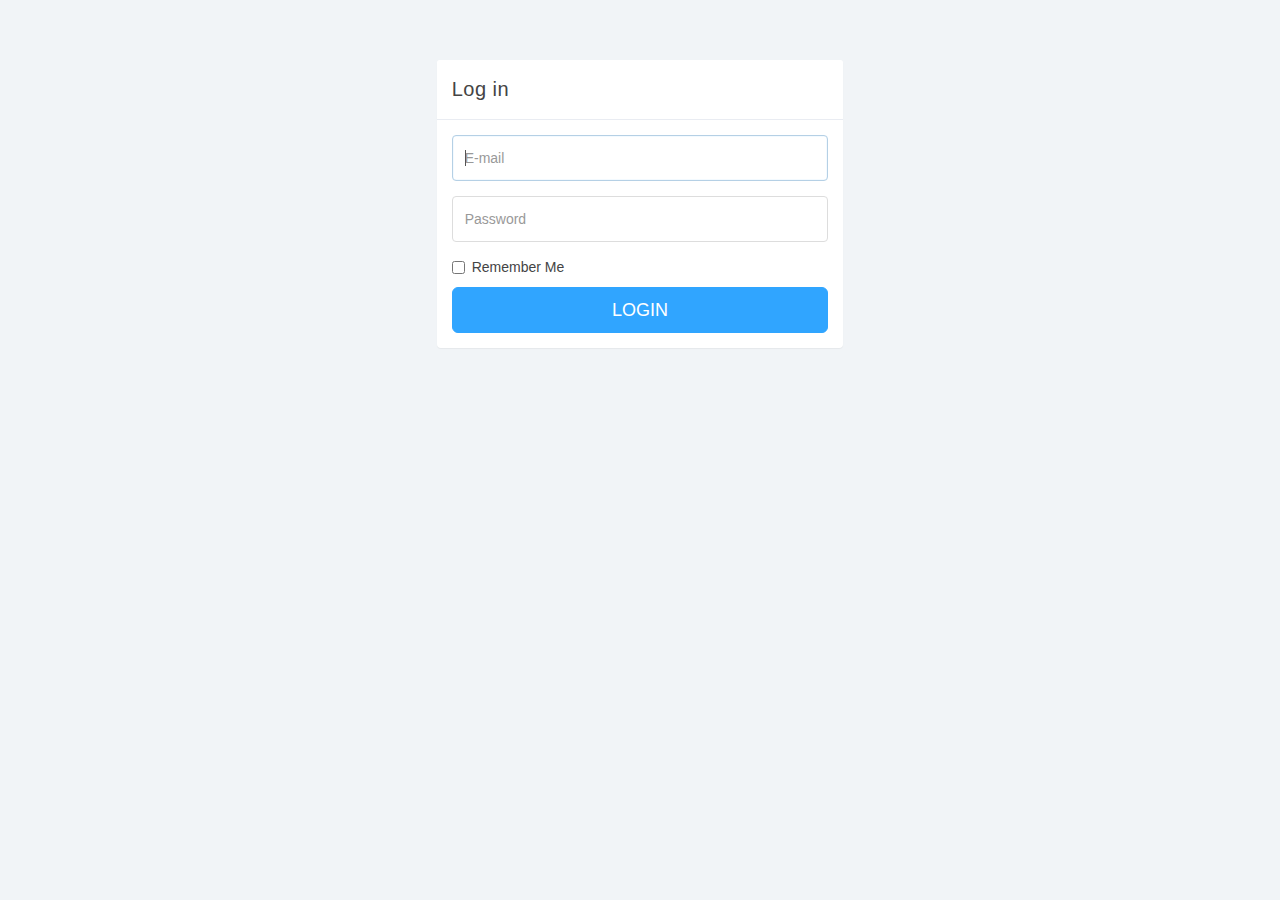
<file: manager.html>
<!DOCTYPE html>
<html lang="en">
<head>
    <meta charset="UTF-8">
    <meta name="viewport" content="width=device-width, initial-scale=1.0">
    <meta http-equiv="X-UA-Compatible" content="ie=edge">
    <title>Document</title>
    <script src="https://ajax.googleapis.com/ajax/libs/jquery/1.10.2/jquery.min.js"></script>

    
    <script src="js/index.js"></script>
</head>
<body>
    <h1>manager</h1>
    <input type="button" value="Logout" onclick="fnLogout()">
</body>
<script>
$( document ).ready(function() {
 
 if (typeof(Storage) !== "undefined") {
 
 $.ajax({
   
     type: "GET",
     url: "http://localhost:51940/api/UserPermission",
     dataType: 'json',
      headers :{
       'Authorization':'basic '+btoa(localStorage.logUsername + ':' + localStorage.logPassword)
      },
 
 success: function (data) {
  //console.table(data);
  console.log(data[0].Permission.toLowerCase());
  console.log(localStorage.logUsername);
  if (data[0].Permission.toLowerCase() === "manager") {
     
 }else{
    window.location.href = "index.html";
 }

 },
 error: function (jqXHR,xhr, ajaxOptions, thrownError) {
     console.log("+++++++++++++++++++++++++  Bot notification failed, error is '" + thrownError + "'");
   //  alert('check !');
     window.location.href = "index.html";
 }
});


   } else {
    console.log("localStorage error");
   }
 
});
</script>
</html>
</file>
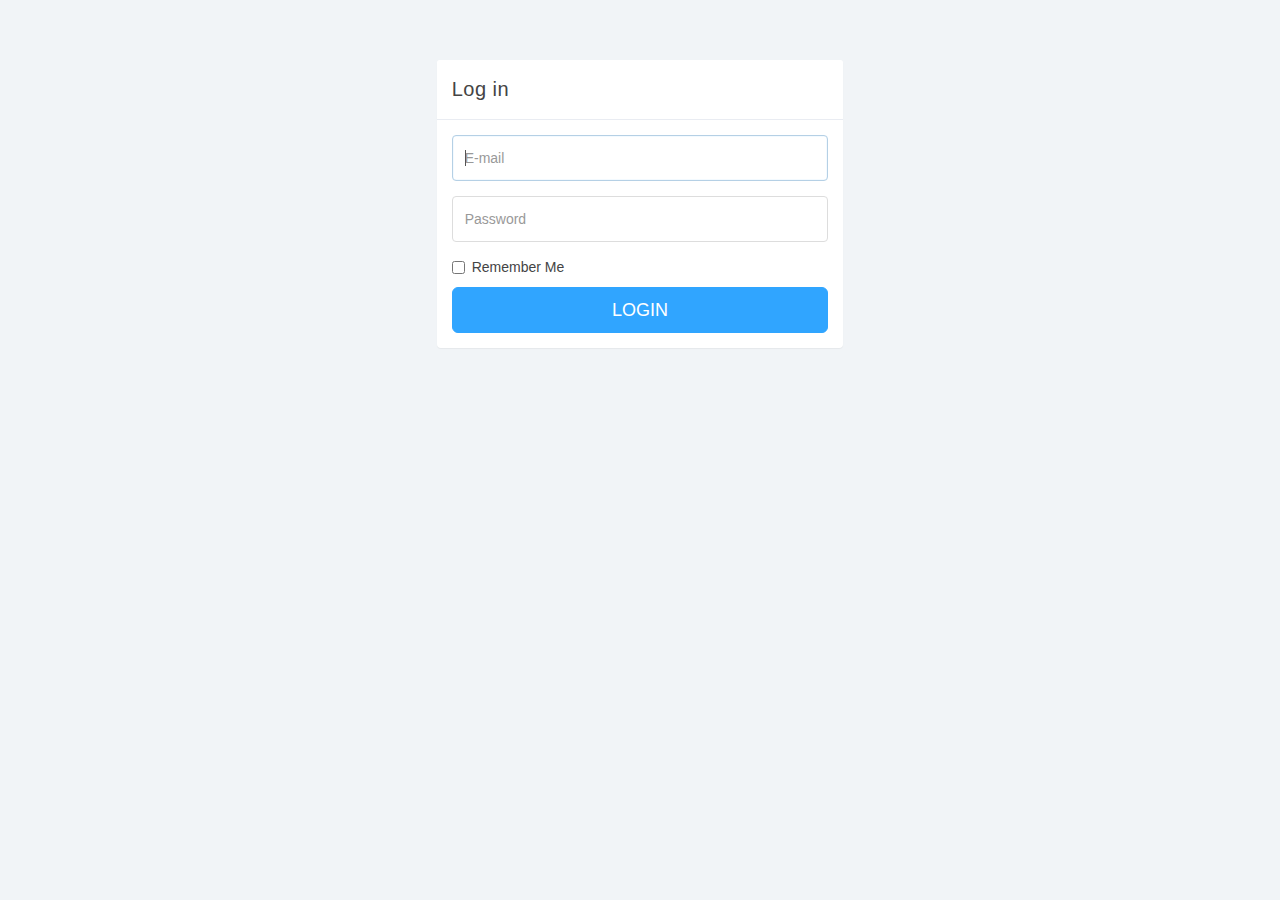
<file: user.html>
<!DOCTYPE html>
<html lang="en">
<head>
    <meta charset="UTF-8">
    <meta name="viewport" content="width=device-width, initial-scale=1.0">
    <meta http-equiv="X-UA-Compatible" content="ie=edge">
    <title>Document</title>
    <script src="https://ajax.googleapis.com/ajax/libs/jquery/1.10.2/jquery.min.js"></script>

    <script src="js/index.js"></script>
</head>
<body>
    <h1>user</h1>
    <input type="button" value="Logout" onclick="fnLogout()">
</body>
<script>
$( document ).ready(function() {
 
 if (typeof(Storage) !== "undefined") {
 
 $.ajax({
   
     type: "GET",
     url: "http://localhost:51940/api/UserPermission",
     dataType: 'json',
      headers :{
       'Authorization':'basic '+btoa(localStorage.logUsername + ':' + localStorage.logPassword)
      },
 
 success: function (data) {
  //console.table(data);
  console.log(data[0].Permission.toLowerCase());
  console.log(localStorage.logUsername);
  if (data[0].Permission.toLowerCase() === "user") {
     
 }else{
    window.location.href = "index.html";
 }

 },
 error: function (jqXHR,xhr, ajaxOptions, thrownError) {
     console.log("+++++++++++++++++++++++++  Bot notification failed, error is '" + thrownError + "'");
   //  alert('check !');
     window.location.href = "index.html";
 }
});


   } else {
    console.log("localStorage error");
   }
 
});
</script>
</html>
</file>
<file: css/styles.css>
body {
  background: #f1f4f7;
  padding-top: 60px;
  font-size: 14px;
  color: #444444;
  font-family: "Montserrat", "Helvetica Neue", Helvetica, Arial, sans-serif; }

p {
  color: #777; }

a, a:hover, a:focus {
  color: #30a5ff; }

h1, h2, h3, h4, h5, h6 {
  color: #444444; }

h1 {
  font-weight: 300;
  font-size: 40px; }

h2 {
  font-weight: 300;
  margin-bottom: 20px; }

h3, h4 {
  font-weight: 300; }

.large {
  font-size: 2em; }

.text-muted {
  color: #c5c7cc; }

.color-gray {
  color: #444444; }

.color-blue {
  color: #30a5ff; }

.color-teal {
  color: #1ebfae; }

.color-orange {
  color: #ffb53e; }

.color-red {
  color: #f9243f; }

.no-padding {
  padding: 0;
  margin: 0; }

.fa-xl {
  font-size: 2em; }

input.form-control {
  border: 1px solid #ddd;
  box-shadow: none;
  height: 46px; }

.bootstrap-table input.form-control {
  height: 34px; }

.input-group-btn .btn {
  height: 46px; }

.form-control:focus {
  border: 1px solid #30a5ff;
  outline: 0;
  box-shadow: inset 0px 0px 0px 1px #30a5ff; }

.has-success .form-control, .has-success .form-control:focus {
  border: 1px solid #8ad919; }

.has-warning .form-control, .has-warning .form-control:focus {
  border: 1px solid #ffb53e; }

.has-error .form-control, .has-error .form-control:focus {
  border: 1px solid #f9243f; }

.navbar-custom {
  background: #222;
  height: 60px; }

.navbar-header .navbar-brand {
  color: #fff;
  font-size: 20px;
  text-transform: uppercase;
  font-weight: 500;
  height: 60px;
  padding-top: 18px; }

.navbar-header .navbar-brand span {
  color: #30a5ff; }

.navbar-toggle {
  background: rgba(255, 255, 255, 0.1);
  padding: 12px;
  margin-top: 10px; }

.navbar-toggle:hover {
  background: rgba(255, 255, 255, 0.05); }

.icon-bar {
  background: #fff; }

.dropdown {
  background: rgba(255, 255, 255, 0.1);
  float: left;
  margin: 10px 8px;
  padding: 0px;
  border-radius: 4px; }

.dropdown a.dropdown-toggle {
  color: #fff;
  height: 40px;
  width: 40px;
  padding-top: 11px;
  padding-left: 9px; }

.dropdown:hover {
  color: #fff;
  background: rgba(255, 255, 255, 0.2); }

.dropdown .label {
  top: -4px;
  left: 22px;
  padding-top: 4px;
  padding-bottom: 4px;
  position: absolute;
  border-radius: 9999px; }

.navbar-top-links li:last-child {
  margin-right: 15px; }

.nav > li > a:hover, .nav > li > a:focus, .nav .open > a, .nav .open > a:hover, .nav .open > a:focus {
  text-decoration: none;
  background-color: rgba(255, 255, 255, 0.2);
  background: none; }

.dropdown-messages {
  border: 1px solid #fff;
  width: 360px;
  background: rgba(255, 255, 255, 0.9);
  color: #444;
  font-size: 0.9em; }

.dropdown-messages img {
  margin: 5px 10px;
  float: left; }

.dropdown-messages .message-body {
  margin: 5px;
  float: left;
  width: 280px; }

.dropdown small {
  color: #999; }

.dropdown em {
  margin: 0 5px; }

.dropdown-menu > li > a {
  padding: 5px 10px; }

.dropdown-menu li .message-body a {
  color: #444; }

.dropdown-menu li a:hover {
  color: #30a5ff;
  text-decoration: none;
  background: none; }

.divider, .clear {
  clear: both; }

.dropdown-alerts {
  border: 1px solid #fff;
  width: 260px;
  background: rgba(255, 255, 255, 0.9);
  color: #444;
  font-size: 0.9em; }

.all-button a {
  text-align: center;
  color: #444;
  font-size: 12px;
  text-transform: uppercase;
  display: block; }

a.btn:hover, button:hover {
  opacity: 0.8; }

a.btn:active, button:active {
  box-shadow: inset 0px 0px 500px rgba(0, 0, 0, 0.1);
  opacity: 1; }

.btn-default, .btn-default:hover, .btn-default:focus, .btn-default:active, .btn-default.active, .open > .dropdown-toggle.btn-default, .btn-default.disabled, .btn-default[disabled], fieldset[disabled] .btn-default, .btn-default.disabled:hover, .btn-default[disabled]:hover, fieldset[disabled] .btn-default:hover, .btn-default.disabled:focus, .btn-default[disabled]:focus, fieldset[disabled] .btn-default:focus, .btn-default.disabled:active, .btn-default[disabled]:active, fieldset[disabled] .btn-default:active, .btn-default.disabled.active, .btn-default[disabled].active, fieldset[disabled] .btn-default.active {
  background-color: #e9ecf2;
  border-color: #e9ecf2;
  color: #1b3548; }

.btn-primary, .btn-primary:hover, .btn-primary:focus, .btn-primary:active, .btn-primary.active, .open > .dropdown-toggle.btn-primary, .btn-primary.disabled, .btn-primary[disabled], fieldset[disabled] .btn-primary, .btn-primary.disabled:hover, .btn-primary[disabled]:hover, fieldset[disabled] .btn-primary:hover, .btn-primary.disabled:focus, .btn-primary[disabled]:focus, fieldset[disabled] .btn-primary:focus, .btn-primary.disabled:active, .btn-primary[disabled]:active, fieldset[disabled] .btn-primary:active, .btn-primary.disabled.active, .btn-primary[disabled].active, fieldset[disabled] .btn-primary.active {
  background-color: #30a5ff;
  border-color: #30a5ff; }

.btn-success, .btn-success:hover, .btn-success:focus, .btn-success:active, .btn-success.active, .open > .dropdown-toggle.btn-success, .btn-success.disabled, .btn-success[disabled], fieldset[disabled] .btn-success, .btn-success.disabled:hover, .btn-success[disabled]:hover, fieldset[disabled] .btn-success:hover, .btn-success.disabled:focus, .btn-success[disabled]:focus, fieldset[disabled] .btn-success:focus, .btn-success.disabled:active, .btn-success[disabled]:active, fieldset[disabled] .btn-success:active, .btn-success.disabled.active, .btn-success[disabled].active, fieldset[disabled] .btn-success.active {
  background-color: #8ad919;
  border-color: #8ad919; }

.btn-warning, .btn-warning:hover, .btn-warning:focus, .btn-warning:active, .btn-warning.active, .open > .dropdown-toggle.btn-warning, .btn-warning.disabled, .btn-warning[disabled], fieldset[disabled] .btn-warning, .btn-warning.disabled:hover, .btn-warning[disabled]:hover, fieldset[disabled] .btn-warning:hover, .btn-warning.disabled:focus, .btn-warning[disabled]:focus, fieldset[disabled] .btn-warning:focus, .btn-warning.disabled:active, .btn-warning[disabled]:active, fieldset[disabled] .btn-warning:active, .btn-warning.disabled.active, .btn-warning[disabled].active, fieldset[disabled] .btn-warning.active {
  background-color: #ffb53e;
  border-color: #ffb53e; }

.btn-danger, .btn-danger:hover, .btn-danger:focus, .btn-danger:active, .btn-danger.active, .open > .dropdown-toggle.btn-danger, .btn-danger.disabled, .btn-danger[disabled], fieldset[disabled] .btn-danger, .btn-danger.disabled:hover, .btn-danger[disabled]:hover, fieldset[disabled] .btn-danger:hover, .btn-danger.disabled:focus, .btn-danger[disabled]:focus, fieldset[disabled] .btn-danger:focus, .btn-danger.disabled:active, .btn-danger[disabled]:active, fieldset[disabled] .btn-danger:active, .btn-danger.disabled.active, .btn-danger[disabled].active, fieldset[disabled] .btn-danger.active {
  background-color: #f9243f;
  border-color: #f9243f; }

.btn-link, .page-link, .text-primary {
  color: #30a5ff !important; }

.btn-link:focus, .btn-link:hover, .page-link:focus, .page-link:hover, a.text-primary:focus, a.text-primary:hover {
  color: #50b3ff !important; }

.bg-primary {
  color: #1b3548;
  background-color: #e9ecf2; }

a.bg-primary:hover {
  background-color: #e9ecf2; }

.bg-success, .bg-green {
  color: #fff;
  background-color: #8ad919; }

a.bg-success:hover, a.bg-green:hover {
  background-color: #8ad919; }

.bg-success a, .bg-green a {
  color: rgba(255, 255, 255, 0.75); }

.bg-teal {
  color: #fff;
  background-color: #1ebfae; }

a.bg-teal:hover {
  background-color: #1ebfae; }

.bg-teal a {
  color: rgba(255, 255, 255, 0.75); }

.bg-info, .bg-blue {
  color: #fff;
  background-color: #30a5ff; }

a.bg-info:hover, a.bg-blue:hover {
  background-color: #30a5ff; }

.bg-info a, .bg-blue a {
  color: rgba(255, 255, 255, 0.75); }

.bg-warning, .bg-orange {
  color: #fff;
  background-color: #ffb53e; }

a.bg-warning:hover, a.bg-orange:hover {
  background-color: #ffb53e; }

.bg-warning a, .bg-orange a {
  color: rgba(255, 255, 255, 0.75); }

.bg-danger, .bg-red {
  color: #fff;
  background-color: #f9243f; }

a.bg-danger:hover, a.bg-red:hover {
  background-color: #f9243f; }

.bg-danger a, .bg-red a {
  color: rgba(255, 255, 255, 0.75); }

a.label:hover, a.label:focus {
  color: #fff;
  text-decoration: none;
  cursor: pointer; }

.label:empty {
  display: none; }

.btn .label {
  position: relative;
  top: -1px; }

.label-default {
  background-color: #777; }

.label-default[href]:hover, .label-default[href]:focus {
  background-color: #5e5e5e; }

.label-primary {
  color: #1b3548;
  background-color: #e9ecf2; }

.label-primary[href]:hover, .label-primary[href]:focus {
  background-color: #e9ecf2; }

.label-success {
  background-color: #8ad919; }

.label-success[href]:hover, .label-success[href]:focus {
  background-color: #8ad919; }

.label-info {
  background-color: #30a5ff; }

.label-info[href]:hover, .label-info[href]:focus {
  background-color: #30a5ff; }

.label-warning {
  background-color: #ffb53e; }

.label-warning[href]:hover, .label-warning[href]:focus {
  background-color: #ec971f; }

.label-danger {
  background-color: #f9243f; }

.label-danger[href]:hover, .label-danger[href]:focus {
  background-color: #f9243f; }

.panel {
  border: 0; }

.panel-container {
  padding-top: 20px; }

.panel-heading .fa-toggle-up, .panel-heading .fa-toggle-down {
  font-size: 17px; }

.panel-primary > .panel-heading {
  background-color: #30a5ff;
  color: #fff;
  border: none; }

.panel-success > .panel-heading {
  background-color: #8ad919;
  color: #fff;
  border: none; }

.panel-info > .panel-heading {
  background-color: #30a5ff;
  color: #fff;
  border: none; }

.panel-warning > .panel-heading {
  background-color: #ffb53e;
  color: #fff;
  border: none; }

.panel-danger > .panel-heading {
  background-color: #f9243f;
  color: #fff;
  border: none; }

.panel-primary .panel-settings, .panel-primary .panel-toggle, .panel-success .panel-settings, .panel-success .panel-toggle, .panel-info .panel-settings, .panel-info .panel-toggle, .panel-warning .panel-settings, .panel-warning .panel-toggle, .panel-danger .panel-settings, .panel-danger .panel-toggle {
  border: none;
  color: #fff;
  background-color: rgba(255, 255, 255, 0.2); }

.panel-primary .panel-settings:hover, .panel-primary .panel-toggle:hover, .panel-success .panel-settings:hover, .panel-success .panel-toggle:hover, .panel-info .panel-settings:hover, .panel-info .panel-toggle:hover, .panel-warning .panel-settings:hover, .panel-warning .panel-toggle:hover, .panel-danger .panel-settings:hover, .panel-danger .panel-toggle:hover {
  border: none;
  color: #fff;
  background-color: rgba(255, 255, 255, 0.4); }

.panel-blue {
  background: #30a5ff;
  color: #fff; }

.panel-teal {
  background: #1ebfae;
  color: #fff; }

.panel-orange {
  background: #ffb53e;
  color: #fff; }

.panel-red {
  background: #f9243f;
  color: #fff; }

.dark-overlay {
  background: rgba(0, 0, 0, 0.05); }

.panel-blue p, .panel-teal p, .panel-orange p, .panel-red p {
  color: rgba(255, 255, 255, 0.75); }

.panel-heading {
  font-size: 20px;
  font-weight: 300;
  letter-spacing: 0.025em;
  height: 60px;
  line-height: 38px; }

.panel-default .panel-heading {
  background: #fff;
  border-bottom: 1px solid #e9ecf2;
  color: #444444; }

.panel-footer {
  background: #fff;
  border-top: 1px solid #e9ecf2; }

.panel-widget {
  padding: 10px 0;
  position: relative;
  box-shadow: none;
  border-radius: 0;
  background: none;
  text-align: center;
  color: #333; }

.panel-widget .panel-footer {
  border: 0;
  text-align: center; }

.panel-footer .input-group {
  padding: 0px;
  margin: 0 -5px; }

.panel-footer .input-group-btn:last-child > .btn, .panel-footer .input-group-btn:last-child > .btn-group {
  margin: 0; }

.panel-widget .panel-footer a {
  color: #999; }

.panel-widget .panel-footer a:hover {
  color: #666;
  text-decoration: none; }

.panel-widget .text-muted {
  margin-top: -6px;
  text-transform: uppercase;
  font-weight: bold;
  font-size: 0.8em; }

.panel-widget .large {
  color: #373b45;
  font-size: 3em; }

.panel-settings {
  list-style: none;
  padding: 0;
  margin: 0; }

.panel-settings .dropdown a.dropdown-toggle, .panel-settings a {
  padding: 0;
  background: none;
  color: #7c7c7c; }

.panel-settings a, .panel-toggle {
  width: 40px;
  padding: 2px 0 0 0; }

.panel-settings:hover, .panel-toggle:hover, .panel-settings .dropdown a.dropdown-toggle:hover, .panel-settings:active, .panel-toggle:active, .panel-settings .dropdown a.dropdown-toggle:active, .panel-settings:focus, .panel-toggle:focus, .panel-settings .dropdown a.dropdown-toggle:focus {
  background: #f1f4f7;
  color: #444444; }

.panel-settings, .panel-toggle {
  display: inline-block;
  margin: -1px -5px 0 15px !important;
  border-radius: 4px;
  text-align: center;
  border: 1px solid #e9ecf2;
  color: #7c7c7c;
  background: #fff;
  width: 42px; }

.panel-settings {
  width: 42px;
  border-top-right-radius: 4px;
  border-bottom-right-radius: 4px; }

.panel-settings li.dropdown {
  margin: 0;
  padding: 0; }

.dropdown-settings {
  border: 1px solid #fff;
  width: 220px;
  font-size: 0.9em;
  padding: 0; }

.dropdown-settings li {
  list-style: none;
  padding: 0 10px;
  width: 220px;
  height: 26px;
  line-height: 26px; }

.dropdown-settings .divider {
  margin: 7px 0; }

.dropdown-settings li a {
  padding: 0;
  margin: 0;
  display: inline-block;
  width: 100%;
  color: #444444; }

.clickable {
  cursor: pointer; }

.panel-heading span {
  margin: 0px;
  font-size: 14px; }

.panel-button-tab-right {
  margin-left: 4px !important;
  border-top-left-radius: 0;
  border-bottom-left-radius: 0; }

.panel-button-tab-left {
  border-top-right-radius: 0;
  border-bottom-right-radius: 0; }

.border-top {
  border-top: 1px solid #dadbda; }

.border-right {
  border-right: 1px solid #dadbda; }

.border-bottom {
  border-bottom: 1px solid #dadbda; }

.border-left {
  border-left: 1px solid #dadbda; }

.panel .border-top, .panel .border-right, .panel .border-bottom, .panel .border-left {
  border-color: #e9ecf2; }

.article {
  padding: 10px 0; }

.article:first-child {
  padding: 0 0 10px 0; }

.article h4 {
  margin-bottom: 10px; }

.article .date {
  text-align: center;
  margin: 5px auto;
  display: block; }

.article .date .text-muted {
  margin-top: -5px; }

.timeline {
  list-style: none;
  padding: 20px 0 20px;
  position: relative; }

.timeline:before {
  top: 0;
  bottom: 0;
  position: absolute;
  content: " ";
  width: 2px;
  background-color: #e9ecf2;
  left: 25px;
  margin-right: -1.5px; }

.timeline > li {
  margin-bottom: 20px;
  position: relative; }

.timeline > li:before, .timeline > li:after {
  content: " ";
  display: table; }

.timeline > li:after {
  clear: both; }

.timeline > li > .timeline-panel {
  width: calc( 100% - 65px );
  float: right;
  border: 1px solid #edeeed;
  border-radius: 2px;
  padding: 10px 20px;
  position: relative;
  box-shadow: none; }

.timeline > li > .timeline-panel:before {
  position: absolute;
  top: 26px;
  left: -11px;
  display: inline-block;
  border-top: 11px solid transparent;
  border-right: 11px solid #edeeed;
  border-left: 0 solid #edeeed;
  border-bottom: 11px solid transparent;
  content: " "; }

.timeline > li > .timeline-panel:after {
  position: absolute;
  top: 27px;
  left: -10px;
  display: inline-block;
  border-top: 10px solid transparent;
  border-right: 10px solid #fff;
  border-left: 0 solid #fff;
  border-bottom: 10px solid transparent;
  content: " "; }

.timeline > li > .timeline-badge {
  color: #fff;
  width: 46px;
  height: 46px;
  line-height: 51px;
  font-size: 1.4em;
  text-align: center;
  position: absolute;
  top: 16px;
  left: 0px;
  margin-right: -25px;
  background-color: #999999;
  z-index: 100;
  border-radius: 9999px; }

.timeline-badge.primary {
  background-color: #30a5ff !important; }

.timeline-badge.success {
  background-color: #8ad919 !important; }

.timeline-badge.warning {
  background-color: #ffb53e !important; }

.timeline-badge.danger {
  background-color: #f9243f !important; }

.timeline-badge.info {
  background-color: #30a5ff !important; }

.progress {
  height: 12px;
  margin-bottom: 20px;
  overflow: hidden;
  background-color: #f2f3f2;
  border-radius: 4px;
  -webkit-box-shadow: inset 0 1px 2px rgba(0, 0, 0, 0.1);
  box-shadow: inset 0 1px 2px rgba(0, 0, 0, 0.1); }

.progress-bar {
  float: left;
  width: 0;
  height: 100%;
  font-size: 12px;
  line-height: 20px;
  color: #fff;
  text-align: center;
  background-color: #30a5ff;
  box-shadow: inset 0 -1px 0 rgba(0, 0, 0, 0.1);
  -webkit-transition: width .6s ease;
  transition: width .6s ease; }

.progress-bar-success {
  background-color: #8ad919;
  background-image: none; }

.progress-bar-info, .progress-bar-blue {
  background-color: #30a5ff;
  background-image: none; }

.progress-bar-warning, .progress-bar-orange {
  background-color: #ffb53e;
  background-image: none; }

.progress-bar-danger, .progress-bar-red {
  background-color: #f9243f;
  background-image: none; }

.progress-bar-teal {
  background-color: #1ebfae;
  background-image: none; }

.jumbotron {
  background: #fff;
  border-bottom: 1px solid #e9ecf2;
  color: #444444; }

.panel .tabs {
  margin: 0;
  padding: 0; }

.nav-tabs {
  background: #f2f3f2;
  border: 0; }

.nav-tabs li a:hover {
  background: #fff; }

.nav-tabs li a, .nav-tabs li a:hover, .nav-tabs li.active a, .nav-tabs li.active a:hover {
  border: 0;
  padding: 15px 20px; }

.nav-tabs li.active a {
  color: #30a5ff; }

.nav-tabs li a {
  color: #999; }

.nav-pills {
  padding: 15px;
  padding-bottom: 0; }

.nav-pills li a, .nav-pills li a:hover, .nav-pills li.active a, .nav-pills li.active a:hover {
  border: 0;
  padding: 7px 15px; }

.nav-pills li.active a, .nav-pills li.active a:hover {
  background: #30a5ff; }

.tab-content {
  padding: 15px; }

.navbar {
  border: 0; }

.navbar input {
  border: 0;
  background: #444;
  color: #fff; }

.navbar input:focus {
  color: #fff;
  background: #555;
  border: 1px solid #30a5ff;
  outline: 0;
  box-shadow: inset 0px 0px 0px 1px #30a5ff; }

.user-menu {
  display: inline-block;
  margin-top: 14px;
  margin-right: 10px;
  float: right;
  list-style: none;
  padding: 0; }

.user-menu a {
  color: #fff; }

.user-menu a:hover, .user-menu a:focus {
  text-decoration: none; }

.sidebar {
  display: block;
  padding: 0;
  display: none;
  box-shadow: none;
  background: #fff; }

.sidebar ul {
  margin: 20px 0px; }

.sidebar form {
  padding: 10px 0 0 0;
  margin: 10px 10px 20px 10px; }

@media (min-width: 768px) {
  .sidebar {
    display: block;
    position: fixed;
    top: 60px;
    bottom: 0;
    left: 0;
    z-index: 1000;
    display: block;
    margin: 0;
    padding: 0;
    overflow-x: hidden;
    overflow-y: auto; }

  .navbar-header {
    width: 100%; } }
.sidebar ul.nav a:hover, .sidebar ul.nav li.parent ul li a:hover {
  text-decoration: none;
  background-color: #30a5ff;
  color: #fff; }

.sidebar ul.nav .active a, .sidebar ul.nav li.parent a.active, .sidebar ul.nav .active > a:hover, .sidebar ul.nav li.parent a.active:hover, .sidebar ul.nav .active > a:focus, .sidebar ul.nav li.parent a.active:focus {
  color: #fff;
  background-color: #30a5ff; }

.sidebar ul.nav ul, .sidebar ul.nav ul li {
  list-style: none;
  list-style-type: none; }

.sidebar ul.nav li a {
  height: 50px;
  font-size: 15px;
  line-height: 2em;
  color: #444444; }

.sidebar ul.nav ul.children {
  width: auto;
  padding: 0;
  margin: 0;
  background: #f9f9f9; }

.sidebar ul.nav ul.children li a {
  height: 40px;
  background: #f1f4f7;
  color: #444444; }

.sidebar ul.nav li.current a {
  background-color: #30a5ff;
  color: #fff !important; }

.sidebar ul.nav li.parent ul li a {
  border: none;
  display: block;
  padding-left: 30px;
  line-height: 40px;
  border-radius: 0; }

.sidebar ul.nav li.divider {
  border-bottom: 1px solid rgba(255, 255, 255, 0.1);
  margin: 0px 0; }

.profile-sidebar {
  padding: 10px 0;
  border-bottom: 1px solid #e9ecf2; }

.indicator {
  width: 10px;
  height: 10px;
  display: inline-block;
  border-radius: 9999px;
  margin-right: 5px; }

.profile-userpic img {
  float: left;
  margin: 10px 0px 0px 15px;
  width: 50px;
  height: 50px;
  border-radius: 9999px !important; }

.profile-usertitle {
  float: left;
  text-align: left;
  margin: 10px 0 0 12px; }

.profile-usertitle-name {
  font-size: 20px;
  margin-bottom: 0px; }

.profile-usertitle-status {
  text-transform: uppercase;
  color: #AAA;
  font-size: 12px;
  font-weight: 600;
  margin-bottom: 15px; }

.breadcrumb {
  border-radius: 0;
  padding: 10px 15px 10px 15px;
  background: #e9ecf2;
  margin: 0; }

h1.page-header {
  margin-top: 20px;
  border-bottom: 0; }

.main-chart {
  background: #fff; }

.easypiechart-panel {
  text-align: center;
  padding: 1px 0;
  margin-bottom: 20px; }

.placeholder h2 {
  margin-bottom: 0px; }

.donut {
  width: 100%; }

.easypiechart {
  position: relative;
  text-align: center;
  width: 120px;
  height: 120px;
  margin: 20px auto 10px auto; }

.easypiechart .percent {
  display: block;
  position: absolute;
  font-size: 26px;
  top: 38px;
  width: 120px; }

#easypiechart-blue .percent {
  color: #30a5ff; }

#easypiechart-teal .percent {
  color: #1ebfae; }

#easypiechart-orange .percent {
  color: #ffb53e; }

#easypiechart-red .percent {
  color: #ef4040; }

#calendar, .datepicker-inline {
  width: 100%; }

#calendar table {
  width: 100%; }

.datepicker-switch {
  font-size: 16px;
  height: 46px !important; }

.datepicker table tr td.old, .datepicker table tr td.new {
  color: #c5c7cc; }

.datepicker table tr td {
  padding: 10px !important; }

.datepicker table tr td.active, .datepicker table tr td.active:hover, .datepicker table tr td.active.disabled, .datepicker table tr td.active.disabled:hover, .datepicker table tr td.active:hover, .datepicker table tr td.active:hover:hover, .datepicker table tr td.active.disabled:hover, .datepicker table tr td.active.disabled:hover:hover, .datepicker table tr td.active:focus, .datepicker table tr td.active:hover:focus, .datepicker table tr td.active.disabled:focus, .datepicker table tr td.active.disabled:hover:focus, .datepicker table tr td.active:active, .datepicker table tr td.active:hover:active, .datepicker table tr td.active.disabled:active, .datepicker table tr td.active.disabled:hover:active, .datepicker table tr td.active.active, .datepicker table tr td.active:hover.active, .datepicker table tr td.active.disabled.active, .datepicker table tr td.active.disabled:hover.active, .open .dropdown-toggle.datepicker table tr td.active, .open .dropdown-toggle.datepicker table tr td.active:hover, .open .dropdown-toggle.datepicker table tr td.active.disabled, .open .dropdown-toggle.datepicker table tr td.active.disabled:hover {
  color: #ffffff;
  background-color: #30a5ff;
  text-shadow: none;
  border-color: #285e8e; }

.datepicker table tr td span:hover, .datepicker thead tr:first-child th:hover, .datepicker tfoot tr th:hover, .datepicker table tr td.day:hover, .datepicker table tr td.day.focused {
  background: rgba(0, 0, 0, 0.05); }

.todo-list {
  padding: 0;
  margin: -15px;
  background: #fff;
  color: #444444; }

.todo-list .checkbox input[type=checkbox] {
  margin: 0; }

.todo-list .checkbox {
  display: inline-block;
  margin: 0px; }

.panel-body input[type=checkbox]:checked + label {
  text-decoration: line-through;
  color: #777; }

.todo-list-item {
  list-style: none;
  line-height: 0.9;
  padding: 14px 15px 8px 15px; }

.todo-list-item:hover, a.todo-list-item:focus {
  text-decoration: none;
  background-color: #f6f6f6; }

.todo-list .fa-trash {
  color: #444444; }

.todo-list .fa-trash:hover {
  color: #ef4040; }

.chat .panel-body ul {
  list-style: none;
  margin: -15px;
  padding: 15px; }

.chat .panel-body ul li {
  margin-bottom: 10px;
  padding: 15px 5px;
  border-bottom: 1px solid #e9ecf2; }

.chat ul li.left .chat-body {
  margin-left: 80px; }

.chat ul li.right .chat-body {
  margin-right: 80px; }

.chat ul li .chat-body p {
  margin: 0; }

.chat .panel-body {
  overflow-y: scroll;
  height: 300px; }

.chat-body small {
  margin-left: 5px; }

.table {
  background: #fff; }

.fixed-table-container {
  border: 1px solid #e9ecf2; }

.fixed-table-container thead th {
  background: #f7f7f8;
  border-color: #ddd;
  color: #444444;
  font-weight: 300;
  font-size: 16px; }

.fixed-table-container tbody td {
  border: 1px solid #e9ecf2; }

.fixed-table-container tbody td:last-child {
  border-right: none; }

.table > thead > tr > th {
  border-bottom: 1px solid #e6e7e8;
  vertical-align: middle;
  height: 50px; }

.fixed-table-pagination .pagination {
  margin-top: 10px;
  margin-bottom: 0px; }

.fixed-table-pagination .pagination-detail {
  margin-top: 20px; }
  
p.back-link {
  text-align: center;
  margin-bottom: 20px;
  font-size: 12px;
  text-transform: uppercase; }
</file>
<file: css/index.css>
.navbar-custom {
    background-color: #3c527d;
}

#loader {
    position: absolute;
    left: 50%;
    top: 50%;
    z-index: 1;
    width: 150px;
    height: 150px;
    margin: -75px 0 0 -75px;
    border: 16px solid #f3f3f3;
    border-radius: 50%;
    border-top: 16px solid #3498db;
    width: 120px;
    height: 120px;
    -webkit-animation: spin 2s linear infinite;
    animation: spin 2s linear infinite;
  }
  
  @-webkit-keyframes spin {
    0% { -webkit-transform: rotate(0deg); }
    100% { -webkit-transform: rotate(360deg); }
  }
  
  @keyframes spin {
    0% { transform: rotate(0deg); }
    100% { transform: rotate(360deg); }
  }
  
  /* Add animation to "page content" */
  .animate-bottom {
    position: relative;
    -webkit-animation-name: animatebottom;
    -webkit-animation-duration: 1s;
    animation-name: animatebottom;
    animation-duration: 1s
  }
  
  @-webkit-keyframes animatebottom {
    from { bottom:-100px; opacity:0 } 
    to { bottom:0px; opacity:1 }
  }
  
  @keyframes animatebottom { 
    from{ bottom:-100px; opacity:0 } 
    to{ bottom:0; opacity:1 }
  }
  
  #myDiv {
    display: none;
    text-align: center;
  }
</file>
<file: css/datepicker3.css>
/*!
 * Datepicker for Bootstrap
 *
 * Copyright 2012 Stefan Petre
 * Improvements by Andrew Rowls
 * Licensed under the Apache License v2.0
 * http://www.apache.org/licenses/LICENSE-2.0
 *
 */
.datepicker {
  padding: 4px;
  border-radius: 4px;
  direction: ltr;
  /*.dow {
		border-top: 1px solid #ddd !important;
	}*/
}
.datepicker-inline {
  width: 220px;
}
.datepicker.datepicker-rtl {
  direction: rtl;
}
.datepicker.datepicker-rtl table tr td span {
  float: right;
}
.datepicker-dropdown {
  top: 0;
  left: 0;
}
.datepicker-dropdown:before {
  content: '';
  display: inline-block;
  border-left: 7px solid transparent;
  border-right: 7px solid transparent;
  border-bottom: 7px solid #ccc;
  border-top: 0;
  border-bottom-color: rgba(0, 0, 0, 0.2);
  position: absolute;
}
.datepicker-dropdown:after {
  content: '';
  display: inline-block;
  border-left: 6px solid transparent;
  border-right: 6px solid transparent;
  border-bottom: 6px solid #fff;
  border-top: 0;
  position: absolute;
}
.datepicker-dropdown.datepicker-orient-left:before {
  left: 6px;
}
.datepicker-dropdown.datepicker-orient-left:after {
  left: 7px;
}
.datepicker-dropdown.datepicker-orient-right:before {
  right: 6px;
}
.datepicker-dropdown.datepicker-orient-right:after {
  right: 7px;
}
.datepicker-dropdown.datepicker-orient-top:before {
  top: -7px;
}
.datepicker-dropdown.datepicker-orient-top:after {
  top: -6px;
}
.datepicker-dropdown.datepicker-orient-bottom:before {
  bottom: -7px;
  border-bottom: 0;
  border-top: 7px solid #999;
}
.datepicker-dropdown.datepicker-orient-bottom:after {
  bottom: -6px;
  border-bottom: 0;
  border-top: 6px solid #fff;
}
.datepicker > div {
  display: none;
}
.datepicker.days div.datepicker-days {
  display: block;
}
.datepicker.months div.datepicker-months {
  display: block;
}
.datepicker.years div.datepicker-years {
  display: block;
}
.datepicker table {
  margin: 0;
  -webkit-touch-callout: none;
  -webkit-user-select: none;
  -khtml-user-select: none;
  -moz-user-select: none;
  -ms-user-select: none;
  user-select: none;
}
.datepicker table tr td,
.datepicker table tr th {
  text-align: center;
  width: 30px;
  height: 30px;
  border-radius: 4px;
  border: none;
}
.table-striped .datepicker table tr td,
.table-striped .datepicker table tr th {
  background-color: transparent;
}
.datepicker table tr td.day:hover,
.datepicker table tr td.day.focused {
  background: #eeeeee;
  cursor: pointer;
}
.datepicker table tr td.old,
.datepicker table tr td.new {
  color: #999999;
}
.datepicker table tr td.disabled,
.datepicker table tr td.disabled:hover {
  background: none;
  color: #999999;
  cursor: default;
}
.datepicker table tr td.today,
.datepicker table tr td.today:hover,
.datepicker table tr td.today.disabled,
.datepicker table tr td.today.disabled:hover {
  color: #000000;
  background-color: #ffdb99;
  border-color: #ffb733;
}
.datepicker table tr td.today:hover,
.datepicker table tr td.today:hover:hover,
.datepicker table tr td.today.disabled:hover,
.datepicker table tr td.today.disabled:hover:hover,
.datepicker table tr td.today:focus,
.datepicker table tr td.today:hover:focus,
.datepicker table tr td.today.disabled:focus,
.datepicker table tr td.today.disabled:hover:focus,
.datepicker table tr td.today:active,
.datepicker table tr td.today:hover:active,
.datepicker table tr td.today.disabled:active,
.datepicker table tr td.today.disabled:hover:active,
.datepicker table tr td.today.active,
.datepicker table tr td.today:hover.active,
.datepicker table tr td.today.disabled.active,
.datepicker table tr td.today.disabled:hover.active,
.open .dropdown-toggle.datepicker table tr td.today,
.open .dropdown-toggle.datepicker table tr td.today:hover,
.open .dropdown-toggle.datepicker table tr td.today.disabled,
.open .dropdown-toggle.datepicker table tr td.today.disabled:hover {
  color: #000000;
  background-color: #ffcd70;
  border-color: #f59e00;
}
.datepicker table tr td.today:active,
.datepicker table tr td.today:hover:active,
.datepicker table tr td.today.disabled:active,
.datepicker table tr td.today.disabled:hover:active,
.datepicker table tr td.today.active,
.datepicker table tr td.today:hover.active,
.datepicker table tr td.today.disabled.active,
.datepicker table tr td.today.disabled:hover.active,
.open .dropdown-toggle.datepicker table tr td.today,
.open .dropdown-toggle.datepicker table tr td.today:hover,
.open .dropdown-toggle.datepicker table tr td.today.disabled,
.open .dropdown-toggle.datepicker table tr td.today.disabled:hover {
  background-image: none;
}
.datepicker table tr td.today.disabled,
.datepicker table tr td.today:hover.disabled,
.datepicker table tr td.today.disabled.disabled,
.datepicker table tr td.today.disabled:hover.disabled,
.datepicker table tr td.today[disabled],
.datepicker table tr td.today:hover[disabled],
.datepicker table tr td.today.disabled[disabled],
.datepicker table tr td.today.disabled:hover[disabled],
fieldset[disabled] .datepicker table tr td.today,
fieldset[disabled] .datepicker table tr td.today:hover,
fieldset[disabled] .datepicker table tr td.today.disabled,
fieldset[disabled] .datepicker table tr td.today.disabled:hover,
.datepicker table tr td.today.disabled:hover,
.datepicker table tr td.today:hover.disabled:hover,
.datepicker table tr td.today.disabled.disabled:hover,
.datepicker table tr td.today.disabled:hover.disabled:hover,
.datepicker table tr td.today[disabled]:hover,
.datepicker table tr td.today:hover[disabled]:hover,
.datepicker table tr td.today.disabled[disabled]:hover,
.datepicker table tr td.today.disabled:hover[disabled]:hover,
fieldset[disabled] .datepicker table tr td.today:hover,
fieldset[disabled] .datepicker table tr td.today:hover:hover,
fieldset[disabled] .datepicker table tr td.today.disabled:hover,
fieldset[disabled] .datepicker table tr td.today.disabled:hover:hover,
.datepicker table tr td.today.disabled:focus,
.datepicker table tr td.today:hover.disabled:focus,
.datepicker table tr td.today.disabled.disabled:focus,
.datepicker table tr td.today.disabled:hover.disabled:focus,
.datepicker table tr td.today[disabled]:focus,
.datepicker table tr td.today:hover[disabled]:focus,
.datepicker table tr td.today.disabled[disabled]:focus,
.datepicker table tr td.today.disabled:hover[disabled]:focus,
fieldset[disabled] .datepicker table tr td.today:focus,
fieldset[disabled] .datepicker table tr td.today:hover:focus,
fieldset[disabled] .datepicker table tr td.today.disabled:focus,
fieldset[disabled] .datepicker table tr td.today.disabled:hover:focus,
.datepicker table tr td.today.disabled:active,
.datepicker table tr td.today:hover.disabled:active,
.datepicker table tr td.today.disabled.disabled:active,
.datepicker table tr td.today.disabled:hover.disabled:active,
.datepicker table tr td.today[disabled]:active,
.datepicker table tr td.today:hover[disabled]:active,
.datepicker table tr td.today.disabled[disabled]:active,
.datepicker table tr td.today.disabled:hover[disabled]:active,
fieldset[disabled] .datepicker table tr td.today:active,
fieldset[disabled] .datepicker table tr td.today:hover:active,
fieldset[disabled] .datepicker table tr td.today.disabled:active,
fieldset[disabled] .datepicker table tr td.today.disabled:hover:active,
.datepicker table tr td.today.disabled.active,
.datepicker table tr td.today:hover.disabled.active,
.datepicker table tr td.today.disabled.disabled.active,
.datepicker table tr td.today.disabled:hover.disabled.active,
.datepicker table tr td.today[disabled].active,
.datepicker table tr td.today:hover[disabled].active,
.datepicker table tr td.today.disabled[disabled].active,
.datepicker table tr td.today.disabled:hover[disabled].active,
fieldset[disabled] .datepicker table tr td.today.active,
fieldset[disabled] .datepicker table tr td.today:hover.active,
fieldset[disabled] .datepicker table tr td.today.disabled.active,
fieldset[disabled] .datepicker table tr td.today.disabled:hover.active {
  background-color: #ffdb99;
  border-color: #ffb733;
}
.datepicker table tr td.today:hover:hover {
  color: #000;
}
.datepicker table tr td.today.active:hover {
  color: #fff;
}
.datepicker table tr td.range,
.datepicker table tr td.range:hover,
.datepicker table tr td.range.disabled,
.datepicker table tr td.range.disabled:hover {
  background: #eeeeee;
  border-radius: 0;
}
.datepicker table tr td.range.today,
.datepicker table tr td.range.today:hover,
.datepicker table tr td.range.today.disabled,
.datepicker table tr td.range.today.disabled:hover {
  color: #000000;
  background-color: #f7ca77;
  border-color: #f1a417;
  border-radius: 0;
}
.datepicker table tr td.range.today:hover,
.datepicker table tr td.range.today:hover:hover,
.datepicker table tr td.range.today.disabled:hover,
.datepicker table tr td.range.today.disabled:hover:hover,
.datepicker table tr td.range.today:focus,
.datepicker table tr td.range.today:hover:focus,
.datepicker table tr td.range.today.disabled:focus,
.datepicker table tr td.range.today.disabled:hover:focus,
.datepicker table tr td.range.today:active,
.datepicker table tr td.range.today:hover:active,
.datepicker table tr td.range.today.disabled:active,
.datepicker table tr td.range.today.disabled:hover:active,
.datepicker table tr td.range.today.active,
.datepicker table tr td.range.today:hover.active,
.datepicker table tr td.range.today.disabled.active,
.datepicker table tr td.range.today.disabled:hover.active,
.open .dropdown-toggle.datepicker table tr td.range.today,
.open .dropdown-toggle.datepicker table tr td.range.today:hover,
.open .dropdown-toggle.datepicker table tr td.range.today.disabled,
.open .dropdown-toggle.datepicker table tr td.range.today.disabled:hover {
  color: #000000;
  background-color: #f4bb51;
  border-color: #bf800c;
}
.datepicker table tr td.range.today:active,
.datepicker table tr td.range.today:hover:active,
.datepicker table tr td.range.today.disabled:active,
.datepicker table tr td.range.today.disabled:hover:active,
.datepicker table tr td.range.today.active,
.datepicker table tr td.range.today:hover.active,
.datepicker table tr td.range.today.disabled.active,
.datepicker table tr td.range.today.disabled:hover.active,
.open .dropdown-toggle.datepicker table tr td.range.today,
.open .dropdown-toggle.datepicker table tr td.range.today:hover,
.open .dropdown-toggle.datepicker table tr td.range.today.disabled,
.open .dropdown-toggle.datepicker table tr td.range.today.disabled:hover {
  background-image: none;
}
.datepicker table tr td.range.today.disabled,
.datepicker table tr td.range.today:hover.disabled,
.datepicker table tr td.range.today.disabled.disabled,
.datepicker table tr td.range.today.disabled:hover.disabled,
.datepicker table tr td.range.today[disabled],
.datepicker table tr td.range.today:hover[disabled],
.datepicker table tr td.range.today.disabled[disabled],
.datepicker table tr td.range.today.disabled:hover[disabled],
fieldset[disabled] .datepicker table tr td.range.today,
fieldset[disabled] .datepicker table tr td.range.today:hover,
fieldset[disabled] .datepicker table tr td.range.today.disabled,
fieldset[disabled] .datepicker table tr td.range.today.disabled:hover,
.datepicker table tr td.range.today.disabled:hover,
.datepicker table tr td.range.today:hover.disabled:hover,
.datepicker table tr td.range.today.disabled.disabled:hover,
.datepicker table tr td.range.today.disabled:hover.disabled:hover,
.datepicker table tr td.range.today[disabled]:hover,
.datepicker table tr td.range.today:hover[disabled]:hover,
.datepicker table tr td.range.today.disabled[disabled]:hover,
.datepicker table tr td.range.today.disabled:hover[disabled]:hover,
fieldset[disabled] .datepicker table tr td.range.today:hover,
fieldset[disabled] .datepicker table tr td.range.today:hover:hover,
fieldset[disabled] .datepicker table tr td.range.today.disabled:hover,
fieldset[disabled] .datepicker table tr td.range.today.disabled:hover:hover,
.datepicker table tr td.range.today.disabled:focus,
.datepicker table tr td.range.today:hover.disabled:focus,
.datepicker table tr td.range.today.disabled.disabled:focus,
.datepicker table tr td.range.today.disabled:hover.disabled:focus,
.datepicker table tr td.range.today[disabled]:focus,
.datepicker table tr td.range.today:hover[disabled]:focus,
.datepicker table tr td.range.today.disabled[disabled]:focus,
.datepicker table tr td.range.today.disabled:hover[disabled]:focus,
fieldset[disabled] .datepicker table tr td.range.today:focus,
fieldset[disabled] .datepicker table tr td.range.today:hover:focus,
fieldset[disabled] .datepicker table tr td.range.today.disabled:focus,
fieldset[disabled] .datepicker table tr td.range.today.disabled:hover:focus,
.datepicker table tr td.range.today.disabled:active,
.datepicker table tr td.range.today:hover.disabled:active,
.datepicker table tr td.range.today.disabled.disabled:active,
.datepicker table tr td.range.today.disabled:hover.disabled:active,
.datepicker table tr td.range.today[disabled]:active,
.datepicker table tr td.range.today:hover[disabled]:active,
.datepicker table tr td.range.today.disabled[disabled]:active,
.datepicker table tr td.range.today.disabled:hover[disabled]:active,
fieldset[disabled] .datepicker table tr td.range.today:active,
fieldset[disabled] .datepicker table tr td.range.today:hover:active,
fieldset[disabled] .datepicker table tr td.range.today.disabled:active,
fieldset[disabled] .datepicker table tr td.range.today.disabled:hover:active,
.datepicker table tr td.range.today.disabled.active,
.datepicker table tr td.range.today:hover.disabled.active,
.datepicker table tr td.range.today.disabled.disabled.active,
.datepicker table tr td.range.today.disabled:hover.disabled.active,
.datepicker table tr td.range.today[disabled].active,
.datepicker table tr td.range.today:hover[disabled].active,
.datepicker table tr td.range.today.disabled[disabled].active,
.datepicker table tr td.range.today.disabled:hover[disabled].active,
fieldset[disabled] .datepicker table tr td.range.today.active,
fieldset[disabled] .datepicker table tr td.range.today:hover.active,
fieldset[disabled] .datepicker table tr td.range.today.disabled.active,
fieldset[disabled] .datepicker table tr td.range.today.disabled:hover.active {
  background-color: #f7ca77;
  border-color: #f1a417;
}
.datepicker table tr td.selected,
.datepicker table tr td.selected:hover,
.datepicker table tr td.selected.disabled,
.datepicker table tr td.selected.disabled:hover {
  color: #ffffff;
  background-color: #999999;
  border-color: #555555;
  text-shadow: 0 -1px 0 rgba(0, 0, 0, 0.25);
}
.datepicker table tr td.selected:hover,
.datepicker table tr td.selected:hover:hover,
.datepicker table tr td.selected.disabled:hover,
.datepicker table tr td.selected.disabled:hover:hover,
.datepicker table tr td.selected:focus,
.datepicker table tr td.selected:hover:focus,
.datepicker table tr td.selected.disabled:focus,
.datepicker table tr td.selected.disabled:hover:focus,
.datepicker table tr td.selected:active,
.datepicker table tr td.selected:hover:active,
.datepicker table tr td.selected.disabled:active,
.datepicker table tr td.selected.disabled:hover:active,
.datepicker table tr td.selected.active,
.datepicker table tr td.selected:hover.active,
.datepicker table tr td.selected.disabled.active,
.datepicker table tr td.selected.disabled:hover.active,
.open .dropdown-toggle.datepicker table tr td.selected,
.open .dropdown-toggle.datepicker table tr td.selected:hover,
.open .dropdown-toggle.datepicker table tr td.selected.disabled,
.open .dropdown-toggle.datepicker table tr td.selected.disabled:hover {
  color: #ffffff;
  background-color: #858585;
  border-color: #373737;
}
.datepicker table tr td.selected:active,
.datepicker table tr td.selected:hover:active,
.datepicker table tr td.selected.disabled:active,
.datepicker table tr td.selected.disabled:hover:active,
.datepicker table tr td.selected.active,
.datepicker table tr td.selected:hover.active,
.datepicker table tr td.selected.disabled.active,
.datepicker table tr td.selected.disabled:hover.active,
.open .dropdown-toggle.datepicker table tr td.selected,
.open .dropdown-toggle.datepicker table tr td.selected:hover,
.open .dropdown-toggle.datepicker table tr td.selected.disabled,
.open .dropdown-toggle.datepicker table tr td.selected.disabled:hover {
  background-image: none;
}
.datepicker table tr td.selected.disabled,
.datepicker table tr td.selected:hover.disabled,
.datepicker table tr td.selected.disabled.disabled,
.datepicker table tr td.selected.disabled:hover.disabled,
.datepicker table tr td.selected[disabled],
.datepicker table tr td.selected:hover[disabled],
.datepicker table tr td.selected.disabled[disabled],
.datepicker table tr td.selected.disabled:hover[disabled],
fieldset[disabled] .datepicker table tr td.selected,
fieldset[disabled] .datepicker table tr td.selected:hover,
fieldset[disabled] .datepicker table tr td.selected.disabled,
fieldset[disabled] .datepicker table tr td.selected.disabled:hover,
.datepicker table tr td.selected.disabled:hover,
.datepicker table tr td.selected:hover.disabled:hover,
.datepicker table tr td.selected.disabled.disabled:hover,
.datepicker table tr td.selected.disabled:hover.disabled:hover,
.datepicker table tr td.selected[disabled]:hover,
.datepicker table tr td.selected:hover[disabled]:hover,
.datepicker table tr td.selected.disabled[disabled]:hover,
.datepicker table tr td.selected.disabled:hover[disabled]:hover,
fieldset[disabled] .datepicker table tr td.selected:hover,
fieldset[disabled] .datepicker table tr td.selected:hover:hover,
fieldset[disabled] .datepicker table tr td.selected.disabled:hover,
fieldset[disabled] .datepicker table tr td.selected.disabled:hover:hover,
.datepicker table tr td.selected.disabled:focus,
.datepicker table tr td.selected:hover.disabled:focus,
.datepicker table tr td.selected.disabled.disabled:focus,
.datepicker table tr td.selected.disabled:hover.disabled:focus,
.datepicker table tr td.selected[disabled]:focus,
.datepicker table tr td.selected:hover[disabled]:focus,
.datepicker table tr td.selected.disabled[disabled]:focus,
.datepicker table tr td.selected.disabled:hover[disabled]:focus,
fieldset[disabled] .datepicker table tr td.selected:focus,
fieldset[disabled] .datepicker table tr td.selected:hover:focus,
fieldset[disabled] .datepicker table tr td.selected.disabled:focus,
fieldset[disabled] .datepicker table tr td.selected.disabled:hover:focus,
.datepicker table tr td.selected.disabled:active,
.datepicker table tr td.selected:hover.disabled:active,
.datepicker table tr td.selected.disabled.disabled:active,
.datepicker table tr td.selected.disabled:hover.disabled:active,
.datepicker table tr td.selected[disabled]:active,
.datepicker table tr td.selected:hover[disabled]:active,
.datepicker table tr td.selected.disabled[disabled]:active,
.datepicker table tr td.selected.disabled:hover[disabled]:active,
fieldset[disabled] .datepicker table tr td.selected:active,
fieldset[disabled] .datepicker table tr td.selected:hover:active,
fieldset[disabled] .datepicker table tr td.selected.disabled:active,
fieldset[disabled] .datepicker table tr td.selected.disabled:hover:active,
.datepicker table tr td.selected.disabled.active,
.datepicker table tr td.selected:hover.disabled.active,
.datepicker table tr td.selected.disabled.disabled.active,
.datepicker table tr td.selected.disabled:hover.disabled.active,
.datepicker table tr td.selected[disabled].active,
.datepicker table tr td.selected:hover[disabled].active,
.datepicker table tr td.selected.disabled[disabled].active,
.datepicker table tr td.selected.disabled:hover[disabled].active,
fieldset[disabled] .datepicker table tr td.selected.active,
fieldset[disabled] .datepicker table tr td.selected:hover.active,
fieldset[disabled] .datepicker table tr td.selected.disabled.active,
fieldset[disabled] .datepicker table tr td.selected.disabled:hover.active {
  background-color: #999999;
  border-color: #555555;
}
.datepicker table tr td.active,
.datepicker table tr td.active:hover,
.datepicker table tr td.active.disabled,
.datepicker table tr td.active.disabled:hover {
  color: #ffffff;
  background-color: #428bca;
  border-color: #357ebd;
  text-shadow: 0 -1px 0 rgba(0, 0, 0, 0.25);
}
.datepicker table tr td.active:hover,
.datepicker table tr td.active:hover:hover,
.datepicker table tr td.active.disabled:hover,
.datepicker table tr td.active.disabled:hover:hover,
.datepicker table tr td.active:focus,
.datepicker table tr td.active:hover:focus,
.datepicker table tr td.active.disabled:focus,
.datepicker table tr td.active.disabled:hover:focus,
.datepicker table tr td.active:active,
.datepicker table tr td.active:hover:active,
.datepicker table tr td.active.disabled:active,
.datepicker table tr td.active.disabled:hover:active,
.datepicker table tr td.active.active,
.datepicker table tr td.active:hover.active,
.datepicker table tr td.active.disabled.active,
.datepicker table tr td.active.disabled:hover.active,
.open .dropdown-toggle.datepicker table tr td.active,
.open .dropdown-toggle.datepicker table tr td.active:hover,
.open .dropdown-toggle.datepicker table tr td.active.disabled,
.open .dropdown-toggle.datepicker table tr td.active.disabled:hover {
  color: #ffffff;
  background-color: #3276b1;
  border-color: #285e8e;
}
.datepicker table tr td.active:active,
.datepicker table tr td.active:hover:active,
.datepicker table tr td.active.disabled:active,
.datepicker table tr td.active.disabled:hover:active,
.datepicker table tr td.active.active,
.datepicker table tr td.active:hover.active,
.datepicker table tr td.active.disabled.active,
.datepicker table tr td.active.disabled:hover.active,
.open .dropdown-toggle.datepicker table tr td.active,
.open .dropdown-toggle.datepicker table tr td.active:hover,
.open .dropdown-toggle.datepicker table tr td.active.disabled,
.open .dropdown-toggle.datepicker table tr td.active.disabled:hover {
  background-image: none;
}
.datepicker table tr td.active.disabled,
.datepicker table tr td.active:hover.disabled,
.datepicker table tr td.active.disabled.disabled,
.datepicker table tr td.active.disabled:hover.disabled,
.datepicker table tr td.active[disabled],
.datepicker table tr td.active:hover[disabled],
.datepicker table tr td.active.disabled[disabled],
.datepicker table tr td.active.disabled:hover[disabled],
fieldset[disabled] .datepicker table tr td.active,
fieldset[disabled] .datepicker table tr td.active:hover,
fieldset[disabled] .datepicker table tr td.active.disabled,
fieldset[disabled] .datepicker table tr td.active.disabled:hover,
.datepicker table tr td.active.disabled:hover,
.datepicker table tr td.active:hover.disabled:hover,
.datepicker table tr td.active.disabled.disabled:hover,
.datepicker table tr td.active.disabled:hover.disabled:hover,
.datepicker table tr td.active[disabled]:hover,
.datepicker table tr td.active:hover[disabled]:hover,
.datepicker table tr td.active.disabled[disabled]:hover,
.datepicker table tr td.active.disabled:hover[disabled]:hover,
fieldset[disabled] .datepicker table tr td.active:hover,
fieldset[disabled] .datepicker table tr td.active:hover:hover,
fieldset[disabled] .datepicker table tr td.active.disabled:hover,
fieldset[disabled] .datepicker table tr td.active.disabled:hover:hover,
.datepicker table tr td.active.disabled:focus,
.datepicker table tr td.active:hover.disabled:focus,
.datepicker table tr td.active.disabled.disabled:focus,
.datepicker table tr td.active.disabled:hover.disabled:focus,
.datepicker table tr td.active[disabled]:focus,
.datepicker table tr td.active:hover[disabled]:focus,
.datepicker table tr td.active.disabled[disabled]:focus,
.datepicker table tr td.active.disabled:hover[disabled]:focus,
fieldset[disabled] .datepicker table tr td.active:focus,
fieldset[disabled] .datepicker table tr td.active:hover:focus,
fieldset[disabled] .datepicker table tr td.active.disabled:focus,
fieldset[disabled] .datepicker table tr td.active.disabled:hover:focus,
.datepicker table tr td.active.disabled:active,
.datepicker table tr td.active:hover.disabled:active,
.datepicker table tr td.active.disabled.disabled:active,
.datepicker table tr td.active.disabled:hover.disabled:active,
.datepicker table tr td.active[disabled]:active,
.datepicker table tr td.active:hover[disabled]:active,
.datepicker table tr td.active.disabled[disabled]:active,
.datepicker table tr td.active.disabled:hover[disabled]:active,
fieldset[disabled] .datepicker table tr td.active:active,
fieldset[disabled] .datepicker table tr td.active:hover:active,
fieldset[disabled] .datepicker table tr td.active.disabled:active,
fieldset[disabled] .datepicker table tr td.active.disabled:hover:active,
.datepicker table tr td.active.disabled.active,
.datepicker table tr td.active:hover.disabled.active,
.datepicker table tr td.active.disabled.disabled.active,
.datepicker table tr td.active.disabled:hover.disabled.active,
.datepicker table tr td.active[disabled].active,
.datepicker table tr td.active:hover[disabled].active,
.datepicker table tr td.active.disabled[disabled].active,
.datepicker table tr td.active.disabled:hover[disabled].active,
fieldset[disabled] .datepicker table tr td.active.active,
fieldset[disabled] .datepicker table tr td.active:hover.active,
fieldset[disabled] .datepicker table tr td.active.disabled.active,
fieldset[disabled] .datepicker table tr td.active.disabled:hover.active {
  background-color: #428bca;
  border-color: #357ebd;
}
.datepicker table tr td span {
  display: block;
  width: 23%;
  height: 54px;
  line-height: 54px;
  float: left;
  margin: 1%;
  cursor: pointer;
  border-radius: 4px;
}
.datepicker table tr td span:hover {
  background: #eeeeee;
}
.datepicker table tr td span.disabled,
.datepicker table tr td span.disabled:hover {
  background: none;
  color: #999999;
  cursor: default;
}
.datepicker table tr td span.active,
.datepicker table tr td span.active:hover,
.datepicker table tr td span.active.disabled,
.datepicker table tr td span.active.disabled:hover {
  color: #ffffff;
  background-color: #428bca;
  border-color: #357ebd;
  text-shadow: 0 -1px 0 rgba(0, 0, 0, 0.25);
}
.datepicker table tr td span.active:hover,
.datepicker table tr td span.active:hover:hover,
.datepicker table tr td span.active.disabled:hover,
.datepicker table tr td span.active.disabled:hover:hover,
.datepicker table tr td span.active:focus,
.datepicker table tr td span.active:hover:focus,
.datepicker table tr td span.active.disabled:focus,
.datepicker table tr td span.active.disabled:hover:focus,
.datepicker table tr td span.active:active,
.datepicker table tr td span.active:hover:active,
.datepicker table tr td span.active.disabled:active,
.datepicker table tr td span.active.disabled:hover:active,
.datepicker table tr td span.active.active,
.datepicker table tr td span.active:hover.active,
.datepicker table tr td span.active.disabled.active,
.datepicker table tr td span.active.disabled:hover.active,
.open .dropdown-toggle.datepicker table tr td span.active,
.open .dropdown-toggle.datepicker table tr td span.active:hover,
.open .dropdown-toggle.datepicker table tr td span.active.disabled,
.open .dropdown-toggle.datepicker table tr td span.active.disabled:hover {
  color: #ffffff;
  background-color: #3276b1;
  border-color: #285e8e;
}
.datepicker table tr td span.active:active,
.datepicker table tr td span.active:hover:active,
.datepicker table tr td span.active.disabled:active,
.datepicker table tr td span.active.disabled:hover:active,
.datepicker table tr td span.active.active,
.datepicker table tr td span.active:hover.active,
.datepicker table tr td span.active.disabled.active,
.datepicker table tr td span.active.disabled:hover.active,
.open .dropdown-toggle.datepicker table tr td span.active,
.open .dropdown-toggle.datepicker table tr td span.active:hover,
.open .dropdown-toggle.datepicker table tr td span.active.disabled,
.open .dropdown-toggle.datepicker table tr td span.active.disabled:hover {
  background-image: none;
}
.datepicker table tr td span.active.disabled,
.datepicker table tr td span.active:hover.disabled,
.datepicker table tr td span.active.disabled.disabled,
.datepicker table tr td span.active.disabled:hover.disabled,
.datepicker table tr td span.active[disabled],
.datepicker table tr td span.active:hover[disabled],
.datepicker table tr td span.active.disabled[disabled],
.datepicker table tr td span.active.disabled:hover[disabled],
fieldset[disabled] .datepicker table tr td span.active,
fieldset[disabled] .datepicker table tr td span.active:hover,
fieldset[disabled] .datepicker table tr td span.active.disabled,
fieldset[disabled] .datepicker table tr td span.active.disabled:hover,
.datepicker table tr td span.active.disabled:hover,
.datepicker table tr td span.active:hover.disabled:hover,
.datepicker table tr td span.active.disabled.disabled:hover,
.datepicker table tr td span.active.disabled:hover.disabled:hover,
.datepicker table tr td span.active[disabled]:hover,
.datepicker table tr td span.active:hover[disabled]:hover,
.datepicker table tr td span.active.disabled[disabled]:hover,
.datepicker table tr td span.active.disabled:hover[disabled]:hover,
fieldset[disabled] .datepicker table tr td span.active:hover,
fieldset[disabled] .datepicker table tr td span.active:hover:hover,
fieldset[disabled] .datepicker table tr td span.active.disabled:hover,
fieldset[disabled] .datepicker table tr td span.active.disabled:hover:hover,
.datepicker table tr td span.active.disabled:focus,
.datepicker table tr td span.active:hover.disabled:focus,
.datepicker table tr td span.active.disabled.disabled:focus,
.datepicker table tr td span.active.disabled:hover.disabled:focus,
.datepicker table tr td span.active[disabled]:focus,
.datepicker table tr td span.active:hover[disabled]:focus,
.datepicker table tr td span.active.disabled[disabled]:focus,
.datepicker table tr td span.active.disabled:hover[disabled]:focus,
fieldset[disabled] .datepicker table tr td span.active:focus,
fieldset[disabled] .datepicker table tr td span.active:hover:focus,
fieldset[disabled] .datepicker table tr td span.active.disabled:focus,
fieldset[disabled] .datepicker table tr td span.active.disabled:hover:focus,
.datepicker table tr td span.active.disabled:active,
.datepicker table tr td span.active:hover.disabled:active,
.datepicker table tr td span.active.disabled.disabled:active,
.datepicker table tr td span.active.disabled:hover.disabled:active,
.datepicker table tr td span.active[disabled]:active,
.datepicker table tr td span.active:hover[disabled]:active,
.datepicker table tr td span.active.disabled[disabled]:active,
.datepicker table tr td span.active.disabled:hover[disabled]:active,
fieldset[disabled] .datepicker table tr td span.active:active,
fieldset[disabled] .datepicker table tr td span.active:hover:active,
fieldset[disabled] .datepicker table tr td span.active.disabled:active,
fieldset[disabled] .datepicker table tr td span.active.disabled:hover:active,
.datepicker table tr td span.active.disabled.active,
.datepicker table tr td span.active:hover.disabled.active,
.datepicker table tr td span.active.disabled.disabled.active,
.datepicker table tr td span.active.disabled:hover.disabled.active,
.datepicker table tr td span.active[disabled].active,
.datepicker table tr td span.active:hover[disabled].active,
.datepicker table tr td span.active.disabled[disabled].active,
.datepicker table tr td span.active.disabled:hover[disabled].active,
fieldset[disabled] .datepicker table tr td span.active.active,
fieldset[disabled] .datepicker table tr td span.active:hover.active,
fieldset[disabled] .datepicker table tr td span.active.disabled.active,
fieldset[disabled] .datepicker table tr td span.active.disabled:hover.active {
  background-color: #428bca;
  border-color: #357ebd;
}
.datepicker table tr td span.old,
.datepicker table tr td span.new {
  color: #999999;
}
.datepicker th.datepicker-switch {
  width: 145px;
}
.datepicker thead tr:first-child th,
.datepicker tfoot tr th {
  cursor: pointer;
}
.datepicker thead tr:first-child th:hover,
.datepicker tfoot tr th:hover {
  background: #eeeeee;
}
.datepicker .cw {
  font-size: 10px;
  width: 12px;
  padding: 0 2px 0 5px;
  vertical-align: middle;
}
.datepicker thead tr:first-child th.cw {
  cursor: default;
  background-color: transparent;
}
.input-group.date .input-group-addon i {
  cursor: pointer;
  width: 16px;
  height: 16px;
}
.input-daterange input {
  text-align: center;
}
.input-daterange input:first-child {
  border-radius: 3px 0 0 3px;
}
.input-daterange input:last-child {
  border-radius: 0 3px 3px 0;
}
.input-daterange .input-group-addon {
  width: auto;
  min-width: 16px;
  padding: 4px 5px;
  font-weight: normal;
  line-height: 1.428571429;
  text-align: center;
  text-shadow: 0 1px 0 #fff;
  vertical-align: middle;
  background-color: #eeeeee;
  border: solid #cccccc;
  border-width: 1px 0;
  margin-left: -5px;
  margin-right: -5px;
}
.datepicker.dropdown-menu {
  position: absolute;
  top: 100%;
  left: 0;
  z-index: 1000;
  float: left;
  display: none;
  min-width: 160px;
  list-style: none;
  background-color: #ffffff;
  border: 1px solid #ccc;
  border: 1px solid rgba(0, 0, 0, 0.2);
  border-radius: 5px;
  -webkit-box-shadow: 0 5px 10px rgba(0, 0, 0, 0.2);
  -moz-box-shadow: 0 5px 10px rgba(0, 0, 0, 0.2);
  box-shadow: 0 5px 10px rgba(0, 0, 0, 0.2);
  -webkit-background-clip: padding-box;
  -moz-background-clip: padding;
  background-clip: padding-box;
  *border-right-width: 2px;
  *border-bottom-width: 2px;
  color: #333333;
  font-family: "Helvetica Neue", Helvetica, Arial, sans-serif;
  font-size: 13px;
  line-height: 1.428571429;
}
.datepicker.dropdown-menu th,
.datepicker.datepicker-inline th,
.datepicker.dropdown-menu td,
.datepicker.datepicker-inline td {
  padding: 0px 5px;
}
</file>
